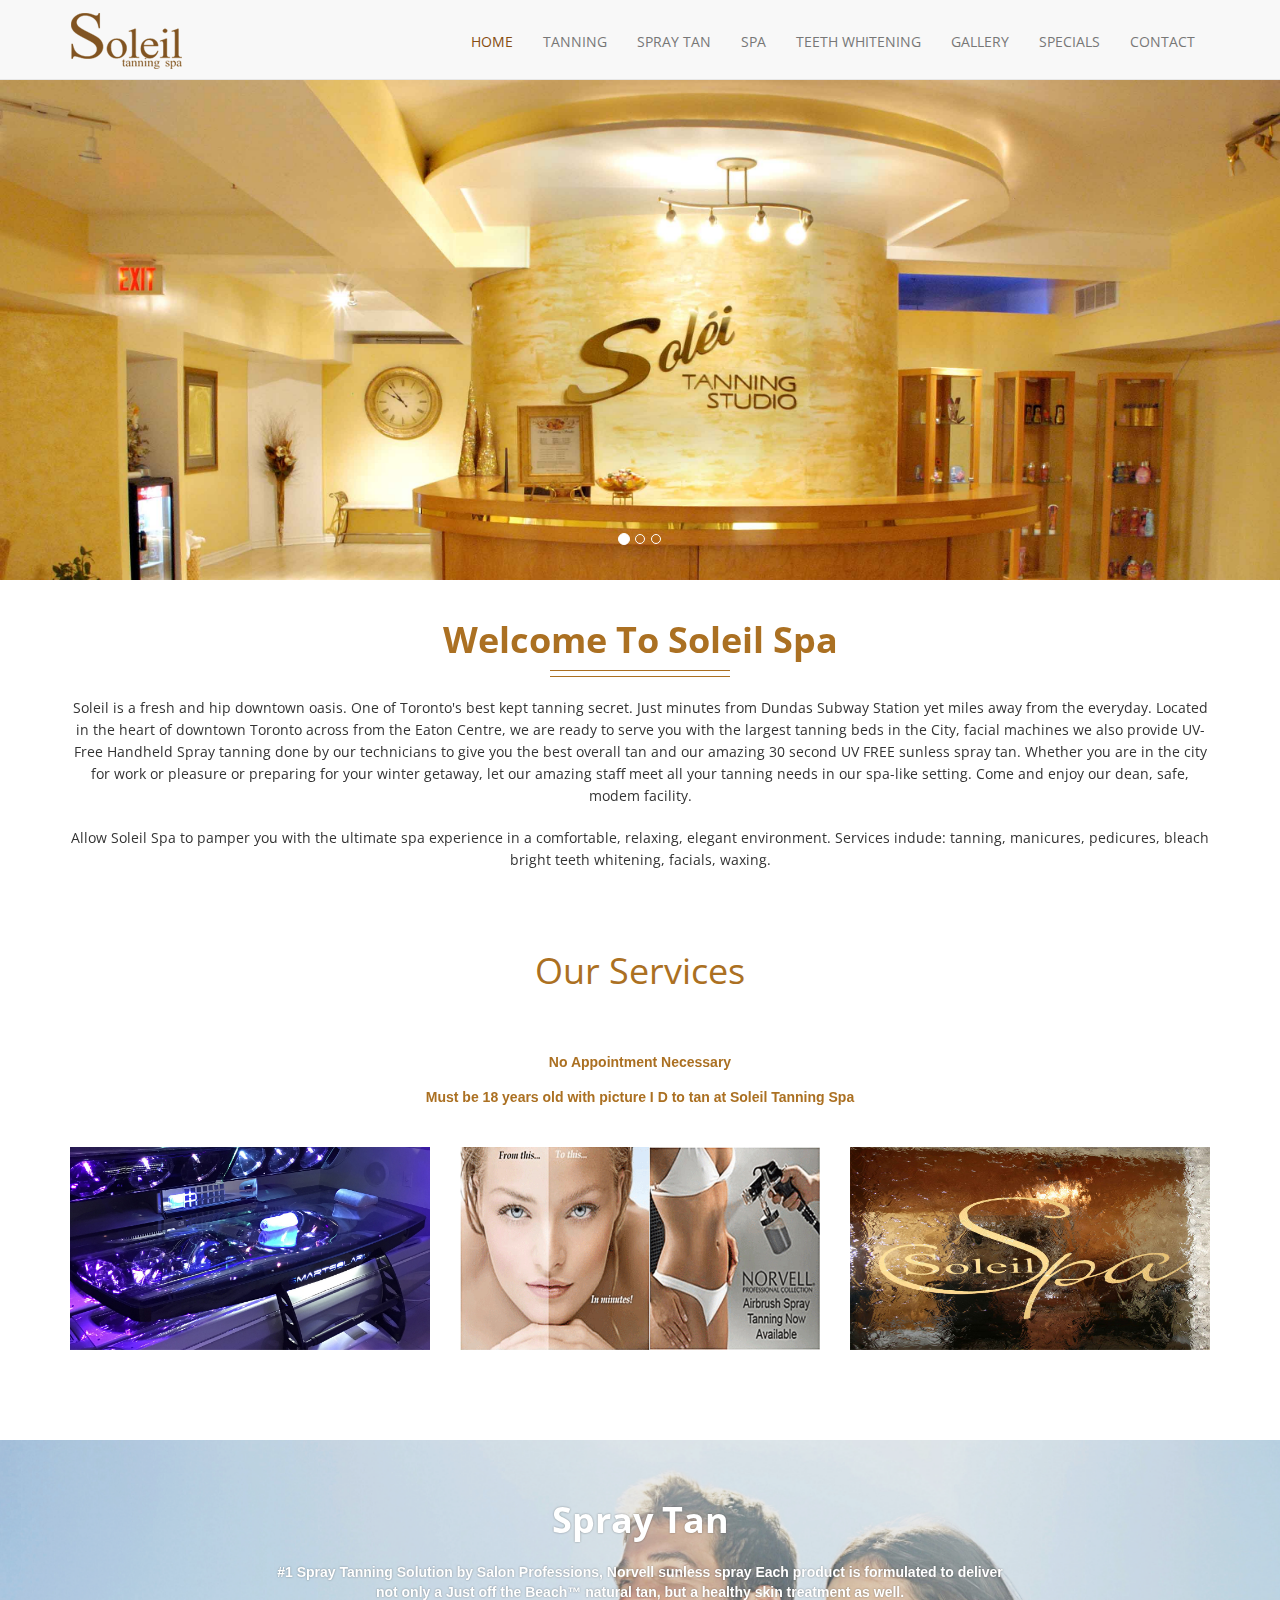
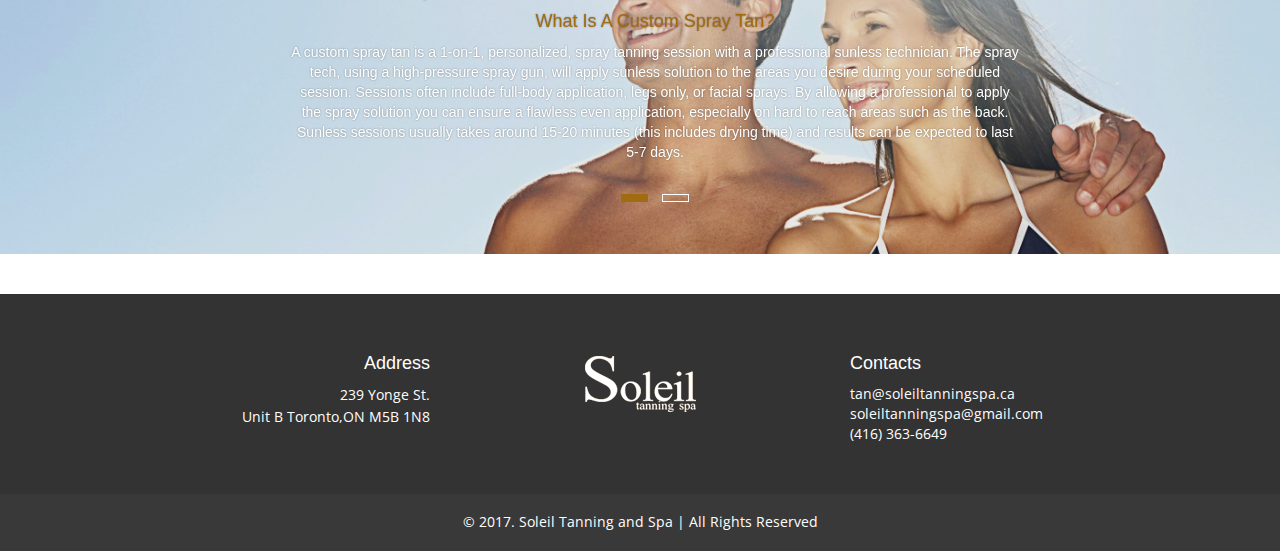
<file: index.html>
﻿<!DOCTYPE html>
<html lang="en">
<head>
<meta charset="utf-8">
<meta http-equiv="X-UA-Compatible" content="IE=edge">
<meta name="viewport" content="width=device-width, initial-scale=1">
<title> Soleil Tanning and Spa</title>

<!-- Bootstrap -->
<link href="css/bootstrap.min.css" rel="stylesheet">
<link href="css/main.css" rel="stylesheet" type="text/css">
<link href="css/animate.min.css" rel="stylesheet" type="text/css">
<link href="css/owl.carousel.css" rel="stylesheet" type="text/css">
<link href="css/owl.transitions.css" rel="stylesheet" type="text/css">
<link rel="stylesheet" href="https://maxcdn.bootstrapcdn.com/font-awesome/4.7.0/css/font-awesome.min.css">

<!-- fevicon -->
<link rel="shortcut icon" href="images/favicon.ico" type="image/x-icon">
<link rel="icon" href="images/favicon.ico" type="image/x-icon">
<!-- HTML5 shim and Respond.js for IE8 support of HTML5 elements and media queries -->
<!-- WARNING: Respond.js doesn't work if you view the page via file:// -->
<!--[if lt IE 9]>
      <script src="https://oss.maxcdn.com/html5shiv/3.7.2/html5shiv.min.js"></script>
      <script src="https://oss.maxcdn.com/respond/1.4.2/respond.min.js"></script>
    <![endif]-->

<style>

</style>

</head>

<body>


 <div class="popup-overlay"></div>

<div class="modal second" id="myModal" tabindex="-1" role="dialog" aria-labelledby="myModalLabel" style="display: none;">
  <div class="modal-dialog" role="document">
    <div class="modal-content">
      <div class="modal-header">
        <button type="button" class="close" data-dismiss="modal" aria-label="Close"><span aria-hidden="true">&times;</span></button>
        <h4 class="modal-title" id="myModalLabel">GET ON THE LIST</h4>
      </div>
      <div class="modal-body"> 
      
       <div class="notice-box"> 
          
          <div class="row padding_margin">
          <div class="col-xs-12">
            <!-- <h1>GET ON THE LIST</h1> -->
            <img src="images/logo.png" style="margin-bottom: 20px;">
            <p style="margin-bottom: 25px;">Delivered to your inbox occasionally with news,
special offers,invitations,discounts & more.</p>
          </div> 
          <div class="col-xs-12">
          <form id="welcome-offer" method="post" action="welcome-offer.php" role="form">

                        <div class="messages"></div>

                        <div class="controls">

                            
                            <div class="row">
                                <div class="col-sm-12">
                                    <div class="form-group input-group">
                                        
                                        <input id="form_email" type="email" name="email" class="form-control" placeholder="Please enter your email *" required="required" data-error="Valid email is required.">
                                        <div class="help-block with-errors text-left" style="font-size: 14px;"></div>
                                        <span class="input-group-btn" style="top: 0;vertical-align: top;">
                                        <button class="btn btn-send" type="submit" style="top: 0;">Go!</button><img src="images/loading_spinner.gif" style="display: none;" id="loading">
                                        </span>
                                       


                                    </div>
                                </div>

                                 <!-- <div class="col-md-4">
                                    <input type="submit" class="btn btn-send" value="Send message">
                                    <img src="images/loading_spinner.gif" style="display: none;" id="loading">
                                </div>
                                 -->
                            </div>

                            

                            <!-- <div class="row">
                               
                                <div class="col-md-12">
                                    <input type="submit" class="btn btn-send" value="Send message">
                                    <img src="images/loading_spinner.gif" style="display: none;" id="loading">
                                </div>
                            </div>  --> 
                            
                        </div>

                  </form>
          </div>
          </div>
      </div>

      </div>
     
    </div>
  </div>
</div>  



<!-- navbar -->

<div class="row padding_margin">
<!-- <div class="overlay"></div> -->

      <nav class="navbar navbar-default navbar-static-top">
    <div class="container">
      <!-- Brand and toggle get grouped for better mobile display -->
      <div class="navbar-header">
        <button type="button" class="navbar-toggle collapsed" data-toggle="collapse" data-target="#bs-example-navbar-collapse-1" aria-expanded="false">
          
          <span class="icon-bar"></span>
          <span class="icon-bar"></span>
          <span class="icon-bar"></span>
        </button>
        <a class="navbar-brand " href="index.html"><img src="images/logo.png"   alt="" class="img-responsive"/></a>
      </div>

      <!-- Collect the nav links, forms, and other content for toggling -->
      <div class="collapse navbar-collapse" id="bs-example-navbar-collapse-1">
        <ul class="nav navbar-nav">
              <li><a href="homepage.html" class="active-link">Home</a></li>
             <li><a href="tanning.html">tanning</a></li>
             <li><a href="spray-tan.html">spray tan <span class="sr-only">(current)</span></a></li>
             <li><a href="spa.html" >spa</a></li>
             <li><a href="teeth-whitening.html">teeth whitening</a></li>
             <li><a href="gallery.html">gallery</a></li>
             <li><a href="specials.html">specials</a></li>
             <li><a href="contact-us.html">Contact</a></li>
        </ul>
        
      </div><!-- /.navbar-collapse -->
    </div><!-- /.container-fluid -->
  </nav>



 <!--    <div class="row padding_margin">
    
     <a href="#welcome-section" class="btn page-scroll" id="arrow">
        <i class="fa fa-angle-double-down fadeInDown animated infinite" style="animation-duration:2s;"></i>
     
     </a>
    
    
    </div> -->

    </div>


   <!--Slider-->



<div id="carouselHacked" class="carousel slide carousel-fade onload-class" data-ride="carousel">
    
<!-- Indicators -->
 <ol class="carousel-indicators">
    <li data-target="#carouselHacked" data-slide-to="0" class="active"></li>
    <li data-target="#carouselHacked" data-slide-to="1"></li>
    <li data-target="#carouselHacked" data-slide-to="2"></li>
  </ol> 
    

        <!-- Wrapper for slides -->
        <div class="carousel-inner" role="listbox">

            <div class="item item-theme-first active">
            <img src="images/1.-solei_salon.jpg">
            </div>

            <div class="item item-theme ">
            <img src="images/slider2.jpg">
            </div>

            <div class="item item-theme">
            <img src="images/slider3.JPG">
            </div>

            <!-- <div class="item item-theme">
           
                <div class="carousel-content">
                  <div class="container">
      

              <div class="col-sm-4 col-sm-offset-4 text-center">
              <h1 class="animation animated-item-1" id="bold"><a href="#" style="color: #FFF; text-decoration: none;">No Appointment Necessary</a></h1>
              
              </div>
                   </div>
       
                </div>
            </div> -->
            
        </div>

        

    </div>










<!-- welcome section -->
<div class="row padding_margin" id="welcome-section">
 <div class="container">
   <div class="row">
     <div class="col-sm-12">
     <h1 class=" wow fadeInDown" id="bold">Welcome To Soleil Spa</h1>
      <hr class="wow fadeInLeft" data-wow-delay="300ms">
      <hr class="wow fadeInRight" data-wow-delay="600ms">
      <p class="wow fadeInUp">Soleil is a fresh and hip downtown oasis. One of Toronto's best kept tanning secret. Just minutes from Dundas Subway Station yet miles away from the everyday. Located in the heart of downtown Toronto across from the Eaton Centre, we are ready to serve you with the largest tanning beds in the City, facial machines we also provide UV-Free Handheld Spray tanning done by our technicians to give you the best overall tan and our amazing 30 second UV FREE sunless spray tan. Whether you are in the city for work or pleasure or preparing for your winter getaway, let our amazing staff meet all your tanning needs in our spa-like setting. Come and enjoy our dean, safe, modem facility. </p>
      <p class="wow fadeInUp" data-wow-delay="300ms">Allow Soleil Spa to pamper you with the ultimate spa experience in a comfortable, relaxing, elegant environment. Services indude: tanning, manicures, pedicures, bleach bright teeth whitening, facials, waxing. </p>
     </div>
   </div>
 </div>
</div>



<!-- services section -->
<div class="row padding_margin services" id="welcome-section">
 <div class="container">
   <div class="row">
      <h1 id="bold"><span>Our Services</span></h1>
      <hr class="wow fadeInLeft" data-wow-delay="300ms">
      <hr class="wow fadeInRight" data-wow-delay="600ms">

      <div class="col-sm-12">
       <b style="color: #ab7022;margin-top: 0;">No Appointment Necessary</b>
      </div>

      <div class="col-sm-12" style="margin-top: 15px;">
      <b style="color: #ab7022;">Must be 18 years old with picture I D to tan at Soleil Tanning Spa</b>
      </div>


     <div class="col-sm-12">

     <div class="row">
        

    <!--         <div class="col-sm-4">
            <div class="flip-effect right">
              <div class="img-box"><img src="images/services5.JPG" class="img-responsive"></div>
              <div class="info-box">
                <div class="info-content">
                  <a href="">UV Teeth Whitening</a>
                  <span class="separator"></span>
                
                </div>
              </div>
            </div>
        </div>
 -->


        <div class="col-sm-4">
          <div class="flip-effect right">
              <div class="img-box"><img src="images/spry-tan2.jpg" class="img-responsive"></div>
              <div class="info-box">
                <div class="info-content">
                  <a href="tanning.html">tanning</a>
                  <span class="separator"></span>
                
                </div>
              </div>
            </div>

        </div>


        <div class="col-sm-4">
          <div class="flip-effect right">
              <div class="img-box"><img src="images/spry-tan.jpg" class="img-responsive"></div>
              <div class="info-box">
                <div class="info-content">
                  <a href="spray-tan.html">spray tan</a>
                  <span class="separator"></span>
                
                </div>
              </div>
            </div>
        </div> 


        <div class="col-sm-4">
            <div class="flip-effect right">
              <div class="img-box"><img src="images/Spa2.jpg" class="img-responsive"></div>
              <div class="info-box">
                <div class="info-content">
                  <a href="spa.html">spa</a>
                  <span class="separator"></span>
                
                </div>
              </div>
            </div>
        </div>

    

        

     </div>
    </div>
   </div>
 </div>
</div>


<!-- what client say section-->

<div class="row padding_margin bg testimonial" id="welcome-section">
<div class="container">
  <div class="overlay" style="background: rgba(0, 0, 0, 0.08);"></div>
      <h1 id="bold">Spray Tan</h1>
      
      <hr class="wow fadeInLeft" data-wow-delay="300ms">
      <hr class="wow fadeInRight" data-wow-delay="600ms">
      <div class="col-lg-8 col-md-8 col-sm-8 col-xs-12 col-lg-offset-2 col-md-offset-2 col-sm-offset-2 col-xs-offset-0"><b>#1 Spray Tanning Solution by Salon Professions, Norvell sunless spray   Each product is formulated to deliver not only a Just off the Beach™ natural tan,  but a healthy skin treatment as well.</b></div>
    <div class="container">
          <div id="owl2" class="owl-carousel owl-theme">
          
         
              <div class="item">
              <div class="row padding_margin">

              <div class="col-lg-8 col-md-8 col-sm-8 col-xs-12 col-lg-offset-2 col-md-offset-2 col-sm-offset-2 col-xs-offset-0">
             
               
           
               <p style="font-size:17px;">
               <h4 style="color: #a16b10; text-transform: capitalize;">What is a custom spray tan?</h4>

A custom spray tan is a 1-on-1, personalized, spray tanning session with a professional sunless technician.  The spray tech, using a high-pressure spray gun, will apply sunless solution to the areas you desire during your scheduled session.  Sessions often include full-body application, legs only, or facial sprays.

By allowing a professional to apply the spray solution you can ensure a flawless even application, especially on hard to reach areas such as the back.  Sunless sessions usually takes around 15-20 minutes (this includes drying time) and results can be expected to last 5-7 days.</p>
                              
               
               
          
               
             </div>
             </div>

              </div>

              <div class="item">
              
              <div class="row padding_margin">

              <div class="col-lg-8 col-md-8 col-sm-8 col-xs-12 col-lg-offset-2 col-md-offset-2 col-sm-offset-2 col-xs-offset-0">
             
               
           
               <p style="font-size:17px;">
                 
                <h4 style="color: #a16b10; text-transform: capitalize;">Benefits of a spray tan?</h4>

    Maintain a healthy, natural, golden glow anywhere and anytime.
    Provides a smooth, streak-free, even application, It can also even out skin imperfections, minimize the appearance of stretch marks & varicose veins.
    Perfect for special occasions, spa parties, bridal parties, prior to vacations or last minute tanning.

               </p>
                              
               
               
         
               
             </div>
             </div>
              
              
              </div>
          
          
            <!-- <div class="item">
            
            <div class="row padding_margin">

            <div class="col-lg-8 col-md-8 col-sm-8 col-xs-12 col-lg-offset-2 col-md-offset-2 col-sm-offset-2 col-xs-offset-0">
           
             
         
             <p style="font-size:17px;" id="icon">I have been looking for someone that could deliver an amazing massage and I found. You are absolutely fantastic, knowing exactly what I need. Thanks for making my day with your 90 minutes of total relaxation! I am feeling great! I have had no twinges in my neck and shoulder regions at all. Your work truly makes a difference and I thank you!</p>
                            
             
             <h4 style="text-transform:uppercase; font-weight:bold; margin:20px 0  5px 0;">Taline Lucine</h4>
           
             
           </div>
           </div>
            
            
            </div> -->
          
          
          </div>
      </div>

 </div>
</div>




<!-- footer -->
<footer class="row padding_margin">
  <div class="container">
    <div class="row">
        <div class="col-sm-4">
          <h4>Address</h4>
          <p>239 Yonge St.<br> Unit B Toronto,ON M5B 1N8</p>
        </div>
        <div class="col-sm-4"><a href="index.html"><img src="images/footerlogo.png"></a></div>
        <div class="col-sm-4">
         <h4>Contacts</h4>
         <a href="mailto:tan@soleiltanningspa.ca">tan@soleiltanningspa.ca</a><br>
         <a href="mailto:soleiltanningspa@gmail.com">soleiltanningspa@gmail.com</a><br>
         <a href="tel:(416)363-6649">(416) 363-6649</a>
          
        </div>
    </div>
  </div>

</footer>

<!-- copyright -->

<div class="row padding_margin" id="copyright">
  <div class="container">
  <p>© 2017.  Soleil Tanning and Spa | All Rights Reserved</p>
  </div>
 </div>


<!-- jQuery (necessary for Bootstrap's JavaScript plugins) --> 
<script src="js/latest_Jquery.js"></script>
<script src="js/jquery.easing.min.js"></script>
<script src="js/bootstrap.min.js"></script>
<script src="js/wow.min.js"></script>
<script src="js/owl.carousel.min.js"></script>
<script src="js/validator.js"></script>
<script src="js/welcome-offer.js"></script>
<script src="js/main.js"></script>
<script>



$('.carousel').carousel({
    pause: "false"
    // interval: false
});

</script>

</body>
</html>
</file>
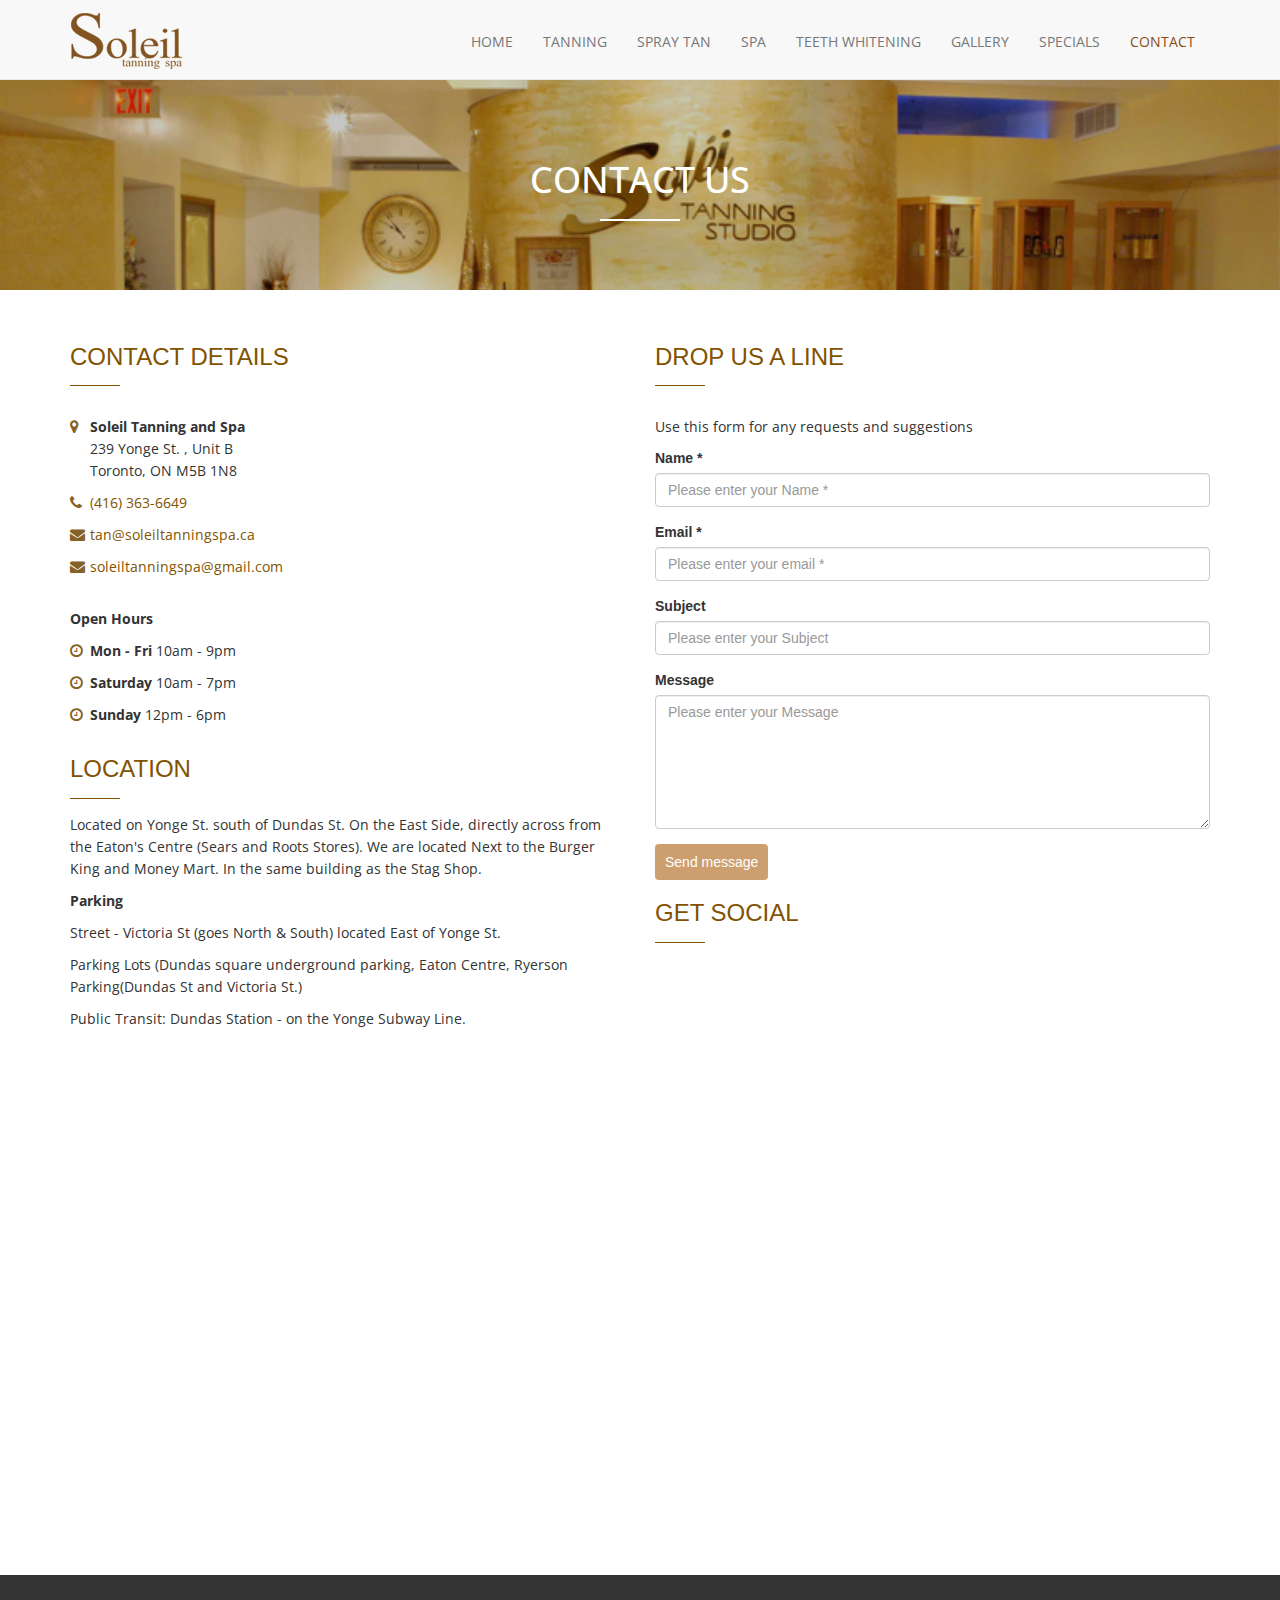
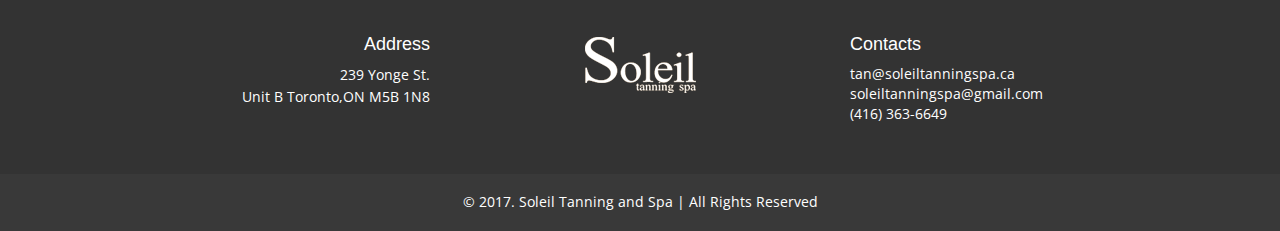
<file: contact-us.html>
﻿<!DOCTYPE html>
<html lang="en">
<head>
<meta charset="utf-8">
<meta http-equiv="X-UA-Compatible" content="IE=edge">
<meta name="viewport" content="width=device-width, initial-scale=1">
<title> Contact Us | Soleil Tanning and Spa</title>

<!-- Bootstrap -->
<link href="css/bootstrap.min.css" rel="stylesheet">
<link href="css/main.css" rel="stylesheet" type="text/css">
<link href="css/animate.min.css" rel="stylesheet" type="text/css">
<link href="css/owl.carousel.css" rel="stylesheet" type="text/css">
<link href="css/owl.transitions.css" rel="stylesheet" type="text/css">
<link rel="stylesheet" href="https://maxcdn.bootstrapcdn.com/font-awesome/4.7.0/css/font-awesome.min.css">

<!-- fevicon -->
<link rel="shortcut icon" href="images/favicon.ico" type="image/x-icon">
<link rel="icon" href="images/favicon.ico" type="image/x-icon">
<!-- HTML5 shim and Respond.js for IE8 support of HTML5 elements and media queries -->
<!-- WARNING: Respond.js doesn't work if you view the page via file:// -->
<!--[if lt IE 9]>
      <script src="https://oss.maxcdn.com/html5shiv/3.7.2/html5shiv.min.js"></script>
      <script src="https://oss.maxcdn.com/respond/1.4.2/respond.min.js"></script>
    <![endif]-->

<style>

</style>

</head>

<body>


<!-- navbar -->

<div class="row padding_margin">

      <nav class="navbar navbar-default navbar-static-top">
    <div class="container">
      <!-- Brand and toggle get grouped for better mobile display -->
      <div class="navbar-header">
        <button type="button" class="navbar-toggle collapsed" data-toggle="collapse" data-target="#bs-example-navbar-collapse-1" aria-expanded="false">
          
          <span class="icon-bar"></span>
          <span class="icon-bar"></span>
          <span class="icon-bar"></span>
        </button>
        <a class="navbar-brand " href="index.html"><img src="images/logo.png"   alt="" class="img-responsive"/></a>
      </div>

      <!-- Collect the nav links, forms, and other content for toggling -->
      <div class="collapse navbar-collapse" id="bs-example-navbar-collapse-1">
        <ul class="nav navbar-nav">
        <li><a href="homepage.html">Home</a></li>
        <li><a href="tanning.html">tanning</a></li>
             <li><a href="spray-tan.html">spray tan <span class="sr-only">(current)</span></a></li>
             <li><a href="spa.html" >spa</a></li>
             <li><a href="teeth-whitening.html">teeth whitening</a></li>
             <li><a href="gallery.html">gallery</a></li>
             <li><a href="specials.html">specials</a></li>
             <li><a href="contact-us.html" class="active-link">Contact</a></li>
        </ul>
        
      </div><!-- /.navbar-collapse -->
    </div><!-- /.container-fluid -->
  </nav>

</div>



<div class="row padding_margin" id="bg-section7">
 <div class="overlay"></div>
      <div class="container text-center">
        <h1>Contact Us</h1>

     </div>
</div>






<!-- contact section -->
<div class="row padding_margin" id="contact-section">
<div class="container">



  <div class="row"  style="margin-top: 3%;">
   
     

     



    <div class="col-sm-6">

         <div class="row">

            <div class="col-sm-12">
            <h3>CONTACT DETAILS</h3>
            <hr>
           

            <ul class="list-unstyled">
              <li><i class="fa fa-map-marker"></i><span><b>Soleil Tanning and Spa</b><br>
              239 Yonge St. , Unit B<br>

              Toronto, ON M5B 1N8</span>

              </li>
              <li><a href="tel:(416)363-6649"><i class="fa fa-phone"></i>(416) 363-6649</a></li>
              <li><a href="mailto:tan@soleiltanningspa.ca"><i class="fa fa-envelope"></i>tan@soleiltanningspa.ca</a></li>
              <li><a href="mailto:soleiltanningspa@gmail.com"><i class="fa fa-envelope"></i>soleiltanningspa@gmail.com</a></li>
            </ul>

            <ul class="list-unstyled">
              <p><b>Open Hours</b></p>
              <li> <i class="fa fa-clock-o" aria-hidden="true"></i>
<b>Mon - Fri</b> 10am - 9pm</li>
              <li> <i class="fa fa-clock-o" aria-hidden="true"></i>
<b>Saturday</b> 10am - 7pm</li>
              <li> <i class="fa fa-clock-o" aria-hidden="true"></i>
<b>Sunday</b> 12pm - 6pm</li>
            </ul>
            
            
         

            </div>


            <!-- location -->

                <div class="col-sm-12">

                  <h3>LOCATION</h3>
                  <hr>
                  <p>Located on Yonge St. south of Dundas St. On the East Side, directly across from the Eaton's Centre (Sears and Roots Stores). We are located Next to the Burger King and Money Mart. In the same building as the Stag Shop.</p>

                  <p><b>Parking</b></p>

                  <p>Street - Victoria St (goes North & South) located
                  East of Yonge St.</p>
                  <p>Parking Lots (Dundas square underground
                  parking, Eaton Centre, Ryerson Parking(Dundas
                  St and Victoria St.)</p>
                  <p>Public Transit: Dundas Station - on the Yonge
                  Subway Line.</p>

              </div>


              


            



         </div>
           
     </div>




 <div class="col-sm-6">

         <div class="row">

            <div class="col-sm-12">

              <h3>DROP US A LINE</h3>
              <hr>
              <p style="margin: 30px 0 10px;">Use this form for any requests and suggestions</p>

              <form id="contact-form" method="post" action="contact.php" role="form">

                        <div class="messages"></div>

                        <div class="controls">

                            <div class="row">
                                <div class="col-sm-12">
                                    <div class="form-group">
                                        <label for="form_name">Name *</label>
                                        <input id="form_name" type="text" name="name" class="form-control" placeholder="Please enter your Name *" required="required" data-error="Name is required.">
                                        <div class="help-block with-errors"></div>
                                    </div>
                                </div>
                                
                            </div>
                            <div class="row">
                                <div class="col-sm-12">
                                    <div class="form-group">
                                        <label for="form_email">Email *</label>
                                        <input id="form_email" type="email" name="email" class="form-control" placeholder="Please enter your email *" required="required" data-error="Valid email is required.">
                                        <div class="help-block with-errors"></div>
                                    </div>
                                </div>
                                
                            </div>

                            <div class="row">
                                <div class="col-sm-12">
                                    <div class="form-group">
                                        <label for="form_lastname">Subject</label>
                                        <input id="form_lastname" type="text" name="subject" class="form-control" placeholder="Please enter your Subject">
                                        
                                    </div>
                                </div>
                                
                            </div>

                            <div class="row">
                                <div class="col-sm-12">
                                    <div class="form-group">
                                        <label for="form_message">Message</label>
                                        <textarea id="form_message" name="message" class="form-control" placeholder="Please enter your Message" rows="6"></textarea>
                                        
                                    </div>
                                </div>
                                <div class="col-md-12">
                                    <input type="submit" class="btn btn-send" value="Send message">
                                    <img src="images/loading_spinner.gif" style="display: none;" id="loading">
                                </div>
                            </div>
                            
                        </div>

                  </form>
            

            </div>

            <div class="col-sm-12">

                  <h3>GET SOCIAL</h3>
                  <hr>
                  <ul class="list-inline">
                  <li><a href="#" data-original-title="Facebook" target="_blank" href="#" data-toggle="tooltip" data-placement="top" class="wow zoomIn"><i class="fa fa-facebook"></i></a></li>
                  <li><a href="#" data-original-title="Twitter" target="_blank" href="#" data-toggle="tooltip" data-placement="top" class="wow zoomIn" data-wow-delay="300ms"><i class="fa fa-twitter"></i></a></li>
                  <li><a href="#" data-original-title="Google+" target="_blank" href="#" data-toggle="tooltip" data-placement="top" class="wow zoomIn" data-wow-delay="600ms"><i class="fa fa-google-plus"></i></a></li>
                  <li><a href="#" data-original-title="Instagram" target="_blank" href="#" data-toggle="tooltip" data-placement="top" class="wow zoomIn" data-wow-delay="900ms"><i class="fa fa-instagram"></i></a></li>
                  </ul>
                  

              </div>

            
         </div>
           
     </div>





  </div>

</div>
</div>


<!-- map -->
<div class="row padding_margin">

   <div class="map">
            
           <iframe src="https://www.google.com/maps/embed?pb=!1m14!1m8!1m3!1d11546.683019836344!2d-79.378624!3d43.655018000000005!3m2!1i1024!2i768!4f13.1!3m3!1m2!1s0x89d4cb34d4171563%3A0x58e296461b5b5d19!2sSoleil+Tanning+and+Spa!5e0!3m2!1sen!2sca!4v1495859073812" width="100%" height="450" frameborder="0" style="border:0" allowfullscreen></iframe> 

            </div>


</div>



<!-- footer -->
<footer class="row padding_margin">
  <div class="container">
    <div class="row">
        <div class="col-sm-4">
          <h4>Address</h4>
          <p>239 Yonge St.<br> Unit B Toronto,ON M5B 1N8</p>
        </div>
        <div class="col-sm-4"><a href="index.html"><img src="images/footerlogo.png"></a></div>
        <div class="col-sm-4">
         <h4>Contacts</h4>
         <a href="mailto:tan@soleiltanningspa.ca">tan@soleiltanningspa.ca</a><br>
         <a href="mailto:soleiltanningspa@gmail.com">soleiltanningspa@gmail.com</a><br>
         <a href="tel:(416)363-6649">(416) 363-6649</a>
          
        </div>
    </div>
  </div>
</footer>

<!-- copyright -->

<div class="row padding_margin" id="copyright">
  <div class="container">
  <p>© 2017.  Soleil Tanning and Spa | All Rights Reserved</p>
  </div>
 </div>


<!-- jQuery (necessary for Bootstrap's JavaScript plugins) --> 
<script src="js/latest_Jquery.js"></script>
<script src="js/jquery.easing.min.js"></script>
<script src="js/bootstrap.min.js"></script>
<script src="js/wow.min.js"></script>
<script src="js/owl.carousel.min.js"></script>
<script src="js/validator.js"></script>
<script src="js/contact.js"></script>
<script src="js/main.js"></script>
<script>
 //tooltip
   
 $(function(){
   
   $('[data-toggle="tooltip"]').tooltip();
   
   })
</script>

</body>
</html>
</file>
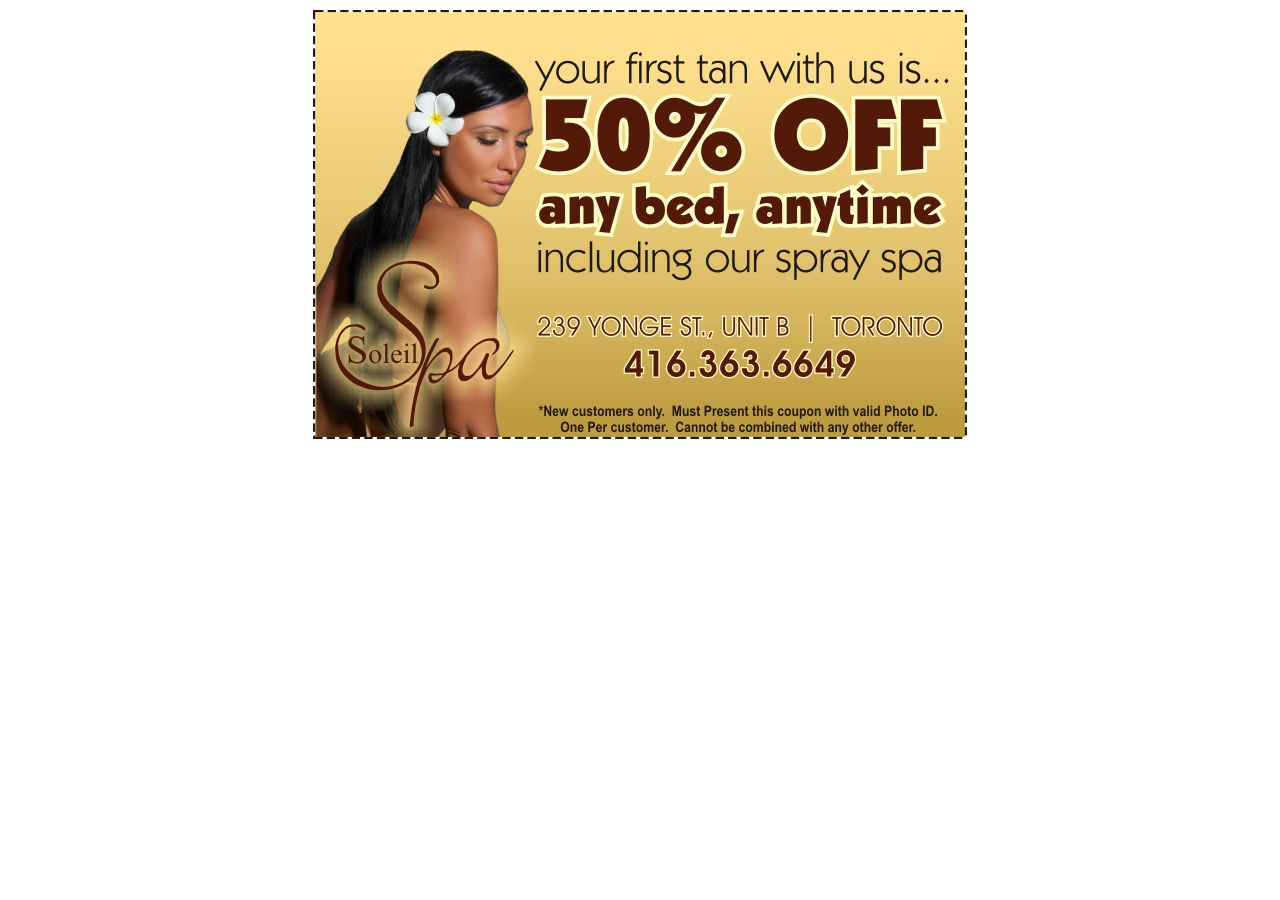
<file: coupan.html>
﻿<!DOCTYPE html>
<html lang="en">
<head>
<meta charset="utf-8">
<meta http-equiv="X-UA-Compatible" content="IE=edge">
<meta name="viewport" content="width=device-width, initial-scale=1">
<title> Specials | Soleil Tanning and Spa</title>

<!-- Bootstrap -->
<link href="css/bootstrap.min.css" rel="stylesheet">
<link href="css/main.css" rel="stylesheet" type="text/css">

<!-- fevicon -->
<link rel="shortcut icon" href="images/favicon.ico" type="image/x-icon">
<link rel="icon" href="images/favicon.ico" type="image/x-icon">
<!-- HTML5 shim and Respond.js for IE8 support of HTML5 elements and media queries -->
<!-- WARNING: Respond.js doesn't work if you view the page via file:// -->
<!--[if lt IE 9]>
      <script src="https://oss.maxcdn.com/html5shiv/3.7.2/html5shiv.min.js"></script>
      <script src="https://oss.maxcdn.com/respond/1.4.2/respond.min.js"></script>
    <![endif]-->

<style>
#coupan img{
  margin: 10px auto;
}
</style>

</head>

<body>
<div class="row padding_margin" id="coupan">
<div class="container">
<img src="images/Coupon 1_large.png" class="img-responsive">
</div>
</div>



<!-- jQuery (necessary for Bootstrap's JavaScript plugins) --> 
<script src="js/latest_Jquery.js"></script>
<script src="js/jquery.easing.min.js"></script>
<script src="js/bootstrap.min.js"></script>
<script>

</script>

</body>
</html>
</file>
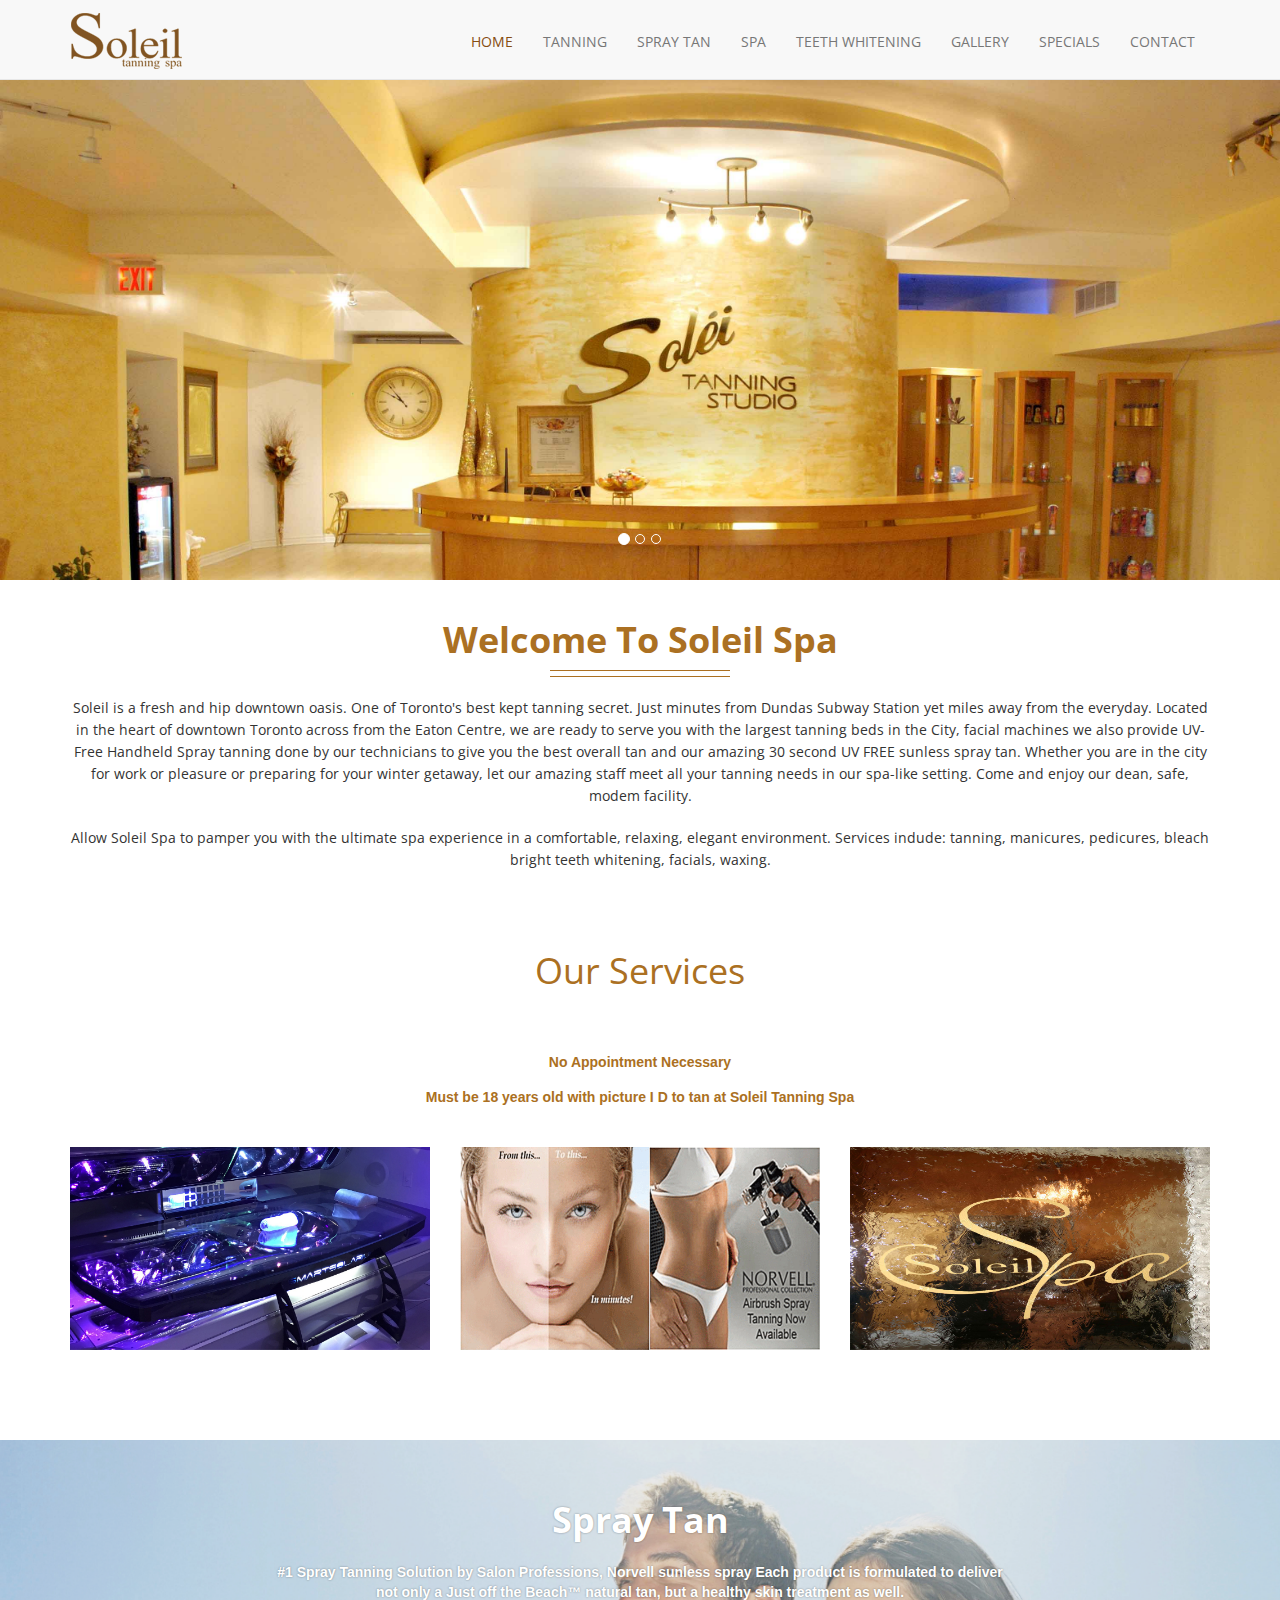
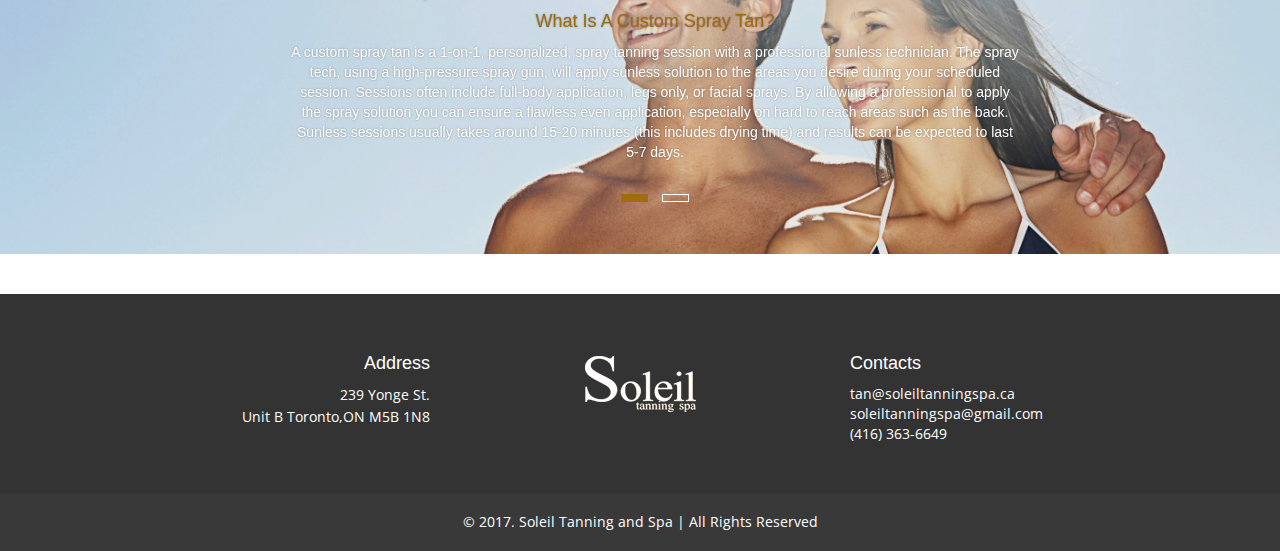
<file: homepage.html>
﻿<!DOCTYPE html>
<html lang="en">
<head>
<meta charset="utf-8">
<meta http-equiv="X-UA-Compatible" content="IE=edge">
<meta name="viewport" content="width=device-width, initial-scale=1">
<title> Soleil Tanning and Spa</title>

<!-- Bootstrap -->
<link href="css/bootstrap.min.css" rel="stylesheet">
<link href="css/main.css" rel="stylesheet" type="text/css">
<link href="css/animate.min.css" rel="stylesheet" type="text/css">
<link href="css/owl.carousel.css" rel="stylesheet" type="text/css">
<link href="css/owl.transitions.css" rel="stylesheet" type="text/css">
<link rel="stylesheet" href="https://maxcdn.bootstrapcdn.com/font-awesome/4.7.0/css/font-awesome.min.css">

<!-- fevicon -->
<link rel="shortcut icon" href="images/favicon.ico" type="image/x-icon">
<link rel="icon" href="images/favicon.ico" type="image/x-icon">
<!-- HTML5 shim and Respond.js for IE8 support of HTML5 elements and media queries -->
<!-- WARNING: Respond.js doesn't work if you view the page via file:// -->
<!--[if lt IE 9]>
      <script src="https://oss.maxcdn.com/html5shiv/3.7.2/html5shiv.min.js"></script>
      <script src="https://oss.maxcdn.com/respond/1.4.2/respond.min.js"></script>
    <![endif]-->

<style>

</style>

</head>

<body>


 



<!-- navbar -->

<div class="row padding_margin">
<!-- <div class="overlay"></div> -->

      <nav class="navbar navbar-default navbar-static-top">
    <div class="container">
      <!-- Brand and toggle get grouped for better mobile display -->
      <div class="navbar-header">
        <button type="button" class="navbar-toggle collapsed" data-toggle="collapse" data-target="#bs-example-navbar-collapse-1" aria-expanded="false">
          
          <span class="icon-bar"></span>
          <span class="icon-bar"></span>
          <span class="icon-bar"></span>
        </button>
        <a class="navbar-brand " href="index.html"><img src="images/logo.png"   alt="" class="img-responsive"/></a>
      </div>

      <!-- Collect the nav links, forms, and other content for toggling -->
      <div class="collapse navbar-collapse" id="bs-example-navbar-collapse-1">
        <ul class="nav navbar-nav">
            <li><a href="homepage.html" class="active-link">Home</a></li>
             <li><a href="tanning.html">tanning</a></li>
             <li><a href="spray-tan.html">spray tan <span class="sr-only">(current)</span></a></li>
             <li><a href="spa.html" >spa</a></li>
             <li><a href="teeth-whitening.html">teeth whitening</a></li>
             <li><a href="gallery.html">gallery</a></li>
             <li><a href="specials.html">specials</a></li>
             <li><a href="contact-us.html">Contact</a></li>
        </ul>
        
      </div><!-- /.navbar-collapse -->
    </div><!-- /.container-fluid -->
  </nav>



 

    </div>


   <!--Slider-->



<div id="carouselHacked" class="carousel slide carousel-fade onload-class" data-ride="carousel">
    
<!-- Indicators -->
 <ol class="carousel-indicators">
    <li data-target="#carouselHacked" data-slide-to="0" class="active"></li>
    <li data-target="#carouselHacked" data-slide-to="1"></li>
    <li data-target="#carouselHacked" data-slide-to="2"></li>
  </ol> 
    

        <!-- Wrapper for slides -->
        <div class="carousel-inner" role="listbox">

            <div class="item item-theme-first active">
            <img src="images/1.-solei_salon.jpg">
            </div>

            <div class="item item-theme ">
            <img src="images/slider2.jpg">
            </div>

            <div class="item item-theme">
            <img src="images/slider3.JPG">
            </div>

            
            
        </div>

        

    </div>










<!-- welcome section -->
<div class="row padding_margin" id="welcome-section">
 <div class="container">
   <div class="row">
     <div class="col-sm-12">
     <h1 class=" wow fadeInDown" id="bold">Welcome To Soleil Spa</h1>
      <hr class="wow fadeInLeft" data-wow-delay="300ms">
      <hr class="wow fadeInRight" data-wow-delay="600ms">
      <p class="wow fadeInUp">Soleil is a fresh and hip downtown oasis. One of Toronto's best kept tanning secret. Just minutes from Dundas Subway Station yet miles away from the everyday. Located in the heart of downtown Toronto across from the Eaton Centre, we are ready to serve you with the largest tanning beds in the City, facial machines we also provide UV-Free Handheld Spray tanning done by our technicians to give you the best overall tan and our amazing 30 second UV FREE sunless spray tan. Whether you are in the city for work or pleasure or preparing for your winter getaway, let our amazing staff meet all your tanning needs in our spa-like setting. Come and enjoy our dean, safe, modem facility. </p>
      <p class="wow fadeInUp" data-wow-delay="300ms">Allow Soleil Spa to pamper you with the ultimate spa experience in a comfortable, relaxing, elegant environment. Services indude: tanning, manicures, pedicures, bleach bright teeth whitening, facials, waxing. </p>
     </div>
   </div>
 </div>
</div>



<!-- services section -->
<div class="row padding_margin services" id="welcome-section">
 <div class="container">
   <div class="row">
      <h1 id="bold"><span>Our Services</span></h1>
      <hr class="wow fadeInLeft" data-wow-delay="300ms">
      <hr class="wow fadeInRight" data-wow-delay="600ms">

      <div class="col-sm-12">
       <b style="color: #ab7022;margin-top: 0;">No Appointment Necessary</b>
      </div>

      <div class="col-sm-12" style="margin-top: 15px;">
      <b style="color: #ab7022;">Must be 18 years old with picture I D to tan at Soleil Tanning Spa</b>
      </div>


     <div class="col-sm-12">

     <div class="row">
        

   


        <div class="col-sm-4">
          <div class="flip-effect right">
              <div class="img-box"><img src="images/spry-tan2.jpg" class="img-responsive"></div>
              <div class="info-box">
                <div class="info-content">
                  <a href="tanning.html">tanning</a>
                  <span class="separator"></span>
                
                </div>
              </div>
            </div>

        </div>


        <div class="col-sm-4">
          <div class="flip-effect right">
              <div class="img-box"><img src="images/spry-tan.jpg" class="img-responsive"></div>
              <div class="info-box">
                <div class="info-content">
                  <a href="spray-tan.html">spray tan</a>
                  <span class="separator"></span>
                
                </div>
              </div>
            </div>
        </div> 


        <div class="col-sm-4">
            <div class="flip-effect right">
              <div class="img-box"><img src="images/Spa2.jpg" class="img-responsive"></div>
              <div class="info-box">
                <div class="info-content">
                  <a href="spa.html">spa</a>
                  <span class="separator"></span>
                
                </div>
              </div>
            </div>
        </div>

    

        

     </div>
    </div>
   </div>
 </div>
</div>


<!-- what client say section-->

<div class="row padding_margin bg testimonial" id="welcome-section">
<div class="container">
  <div class="overlay" style="background: rgba(0, 0, 0, 0.08);"></div>
      <h1 id="bold">Spray Tan</h1>
      
      <hr class="wow fadeInLeft" data-wow-delay="300ms">
      <hr class="wow fadeInRight" data-wow-delay="600ms">
      <div class="col-lg-8 col-md-8 col-sm-8 col-xs-12 col-lg-offset-2 col-md-offset-2 col-sm-offset-2 col-xs-offset-0"><b>#1 Spray Tanning Solution by Salon Professions, Norvell sunless spray   Each product is formulated to deliver not only a Just off the Beach™ natural tan,  but a healthy skin treatment as well.</b></div>
    <div class="container">
          <div id="owl2" class="owl-carousel owl-theme">
          
         
              <div class="item">
              <div class="row padding_margin">

              <div class="col-lg-8 col-md-8 col-sm-8 col-xs-12 col-lg-offset-2 col-md-offset-2 col-sm-offset-2 col-xs-offset-0">
             
               
           
               <p style="font-size:17px;">
               <h4 style="color: #a16b10; text-transform: capitalize;">What is a custom spray tan?</h4>

A custom spray tan is a 1-on-1, personalized, spray tanning session with a professional sunless technician.  The spray tech, using a high-pressure spray gun, will apply sunless solution to the areas you desire during your scheduled session.  Sessions often include full-body application, legs only, or facial sprays.

By allowing a professional to apply the spray solution you can ensure a flawless even application, especially on hard to reach areas such as the back.  Sunless sessions usually takes around 15-20 minutes (this includes drying time) and results can be expected to last 5-7 days.</p>
                              
               
               
          
               
             </div>
             </div>

              </div>

              <div class="item">
              
              <div class="row padding_margin">

              <div class="col-lg-8 col-md-8 col-sm-8 col-xs-12 col-lg-offset-2 col-md-offset-2 col-sm-offset-2 col-xs-offset-0">
             
               
           
               <p style="font-size:17px;">
                 
                <h4 style="color: #a16b10; text-transform: capitalize;">Benefits of a spray tan?</h4>

    Maintain a healthy, natural, golden glow anywhere and anytime.
    Provides a smooth, streak-free, even application, It can also even out skin imperfections, minimize the appearance of stretch marks & varicose veins.
    Perfect for special occasions, spa parties, bridal parties, prior to vacations or last minute tanning.

               </p>
                              
               
              
         
               
             </div>
             </div>
              
              
              </div>
          
          
           
          
          
          </div>
      </div>

 </div>
</div>




<!-- footer -->
<footer class="row padding_margin">
  <div class="container">
    <div class="row">
        <div class="col-sm-4">
          <h4>Address</h4>
          <p>239 Yonge St.<br> Unit B Toronto,ON M5B 1N8</p>
        </div>
        <div class="col-sm-4"><a href="index.html"><img src="images/footerlogo.png"></a></div>
        <div class="col-sm-4">
         <h4>Contacts</h4>
         <a href="mailto:tan@soleiltanningspa.ca">tan@soleiltanningspa.ca</a><br>
         <a href="mailto:soleiltanningspa@gmail.com">soleiltanningspa@gmail.com</a><br>
         <a href="tel:(416)363-6649">(416) 363-6649</a>
          
        </div>
    </div>
  </div>

</footer>

<!-- copyright -->

<div class="row padding_margin" id="copyright">
  <div class="container">
  <p>© 2017.  Soleil Tanning and Spa | All Rights Reserved</p>
  </div>
 </div>


<!-- jQuery (necessary for Bootstrap's JavaScript plugins) --> 
<script src="js/latest_Jquery.js"></script>
<script src="js/jquery.easing.min.js"></script>
<script src="js/bootstrap.min.js"></script>
<script src="js/wow.min.js"></script>
<script src="js/owl.carousel.min.js"></script>
<script src="js/validator.js"></script>
<script src="js/welcome-offer.js"></script>
<script src="js/main.js"></script>
<script>



$('.carousel').carousel({
    pause: "false"
    // interval: false
});

</script>

</body>
</html>
</file>
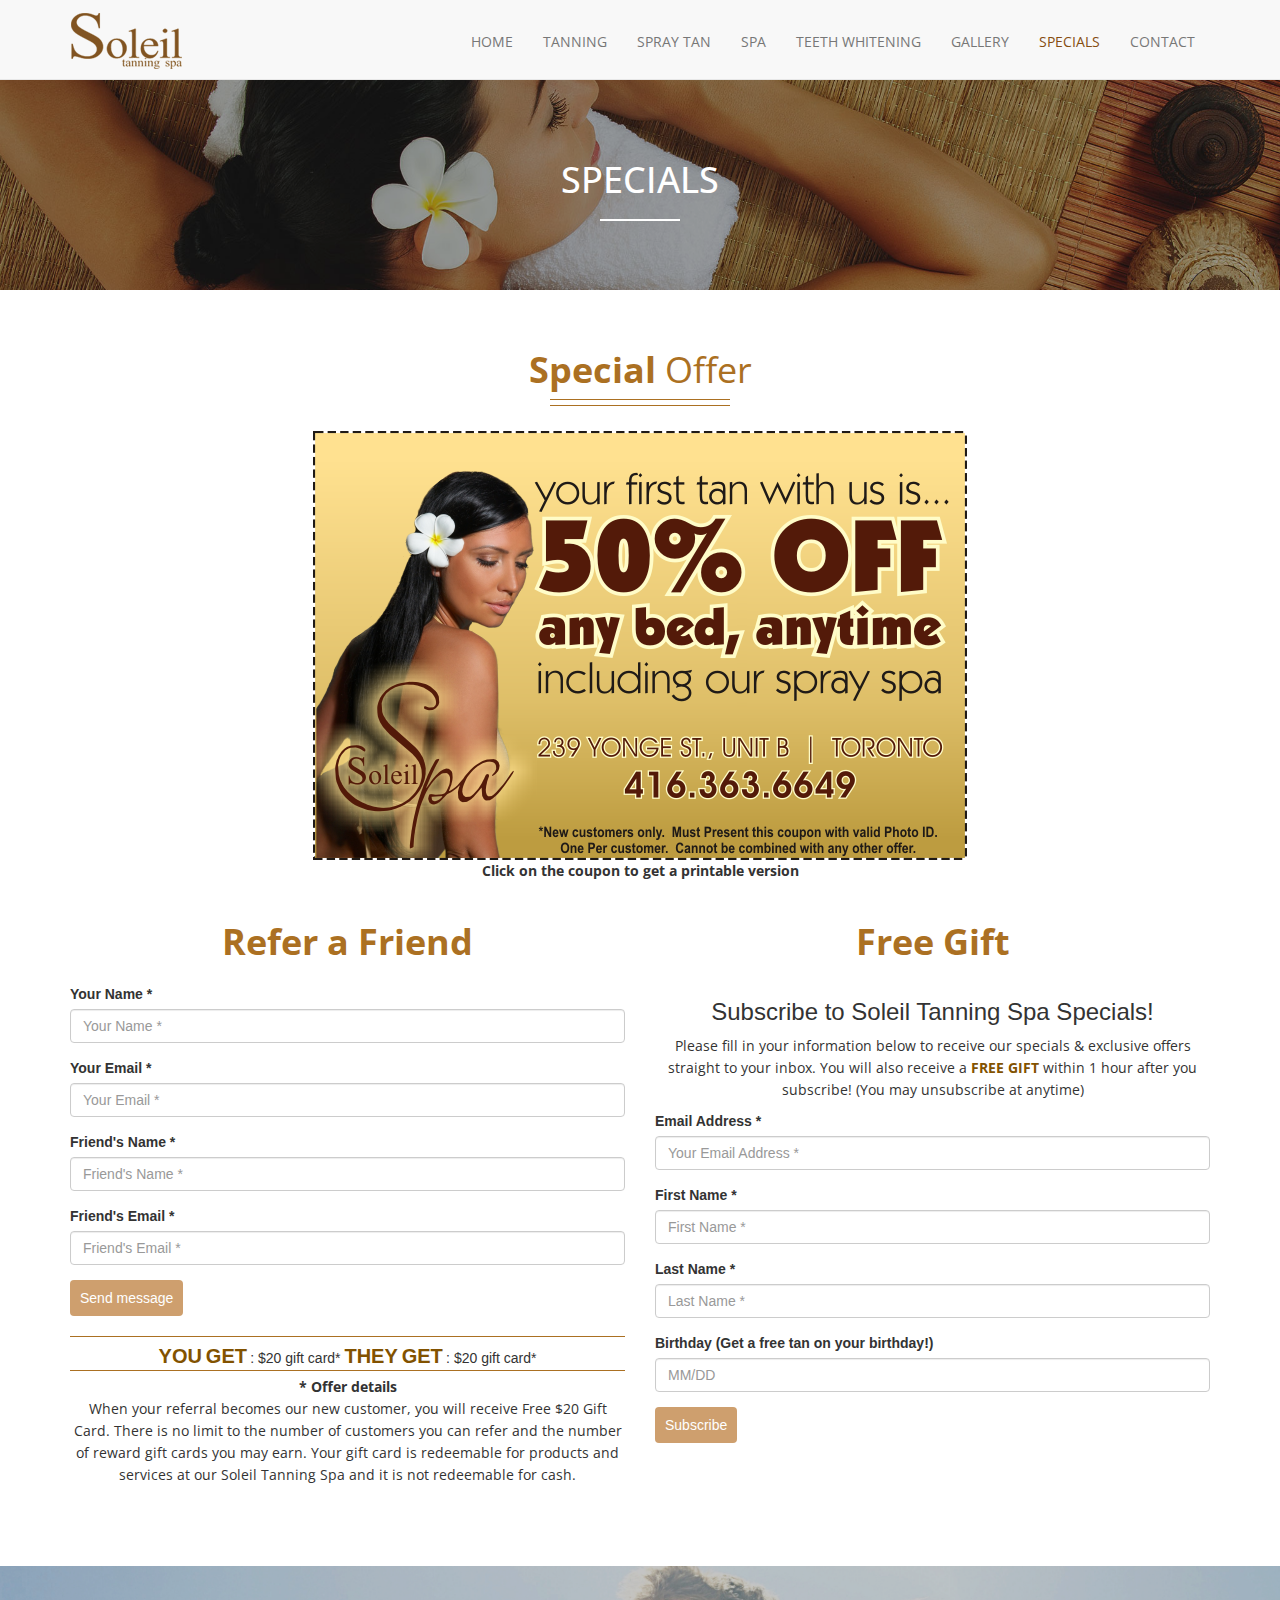
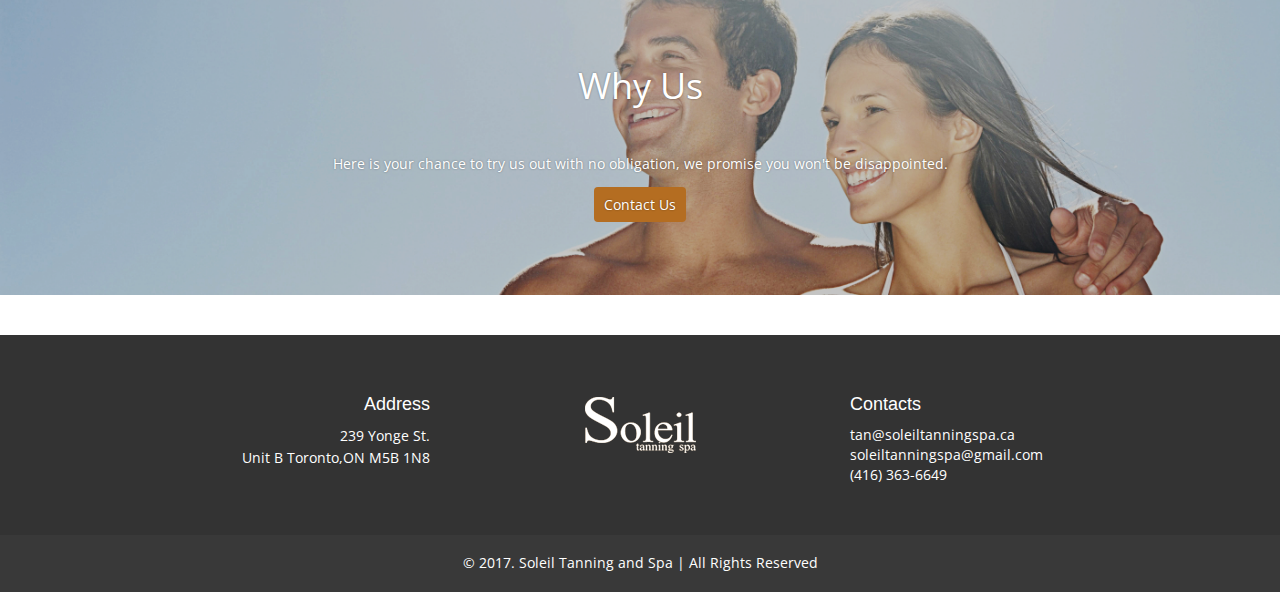
<file: specials.html>
﻿<!DOCTYPE html>
<html lang="en">
<head>
<meta charset="utf-8">
<meta http-equiv="X-UA-Compatible" content="IE=edge">
<meta name="viewport" content="width=device-width, initial-scale=1">
<title> Specials | Soleil Tanning and Spa</title>

<!-- Bootstrap -->
<link href="css/bootstrap.min.css" rel="stylesheet">
<link href="css/main.css" rel="stylesheet" type="text/css">
<link href="css/animate.min.css" rel="stylesheet" type="text/css">
<link href="css/owl.carousel.css" rel="stylesheet" type="text/css">
<link href="css/owl.transitions.css" rel="stylesheet" type="text/css">
<link rel="stylesheet" href="https://maxcdn.bootstrapcdn.com/font-awesome/4.7.0/css/font-awesome.min.css">

<!-- fevicon -->
<link rel="shortcut icon" href="images/favicon.ico" type="image/x-icon">
<link rel="icon" href="images/favicon.ico" type="image/x-icon">
<!-- HTML5 shim and Respond.js for IE8 support of HTML5 elements and media queries -->
<!-- WARNING: Respond.js doesn't work if you view the page via file:// -->
<!--[if lt IE 9]>
      <script src="https://oss.maxcdn.com/html5shiv/3.7.2/html5shiv.min.js"></script>
      <script src="https://oss.maxcdn.com/respond/1.4.2/respond.min.js"></script>
    <![endif]-->

<style>

</style>

</head>

<body>



<!-- navbar -->

<div class="row padding_margin">

      <nav class="navbar navbar-default navbar-static-top">
    <div class="container">
      <!-- Brand and toggle get grouped for better mobile display -->
      <div class="navbar-header">
        <button type="button" class="navbar-toggle collapsed" data-toggle="collapse" data-target="#bs-example-navbar-collapse-1" aria-expanded="false">
          
          <span class="icon-bar"></span>
          <span class="icon-bar"></span>
          <span class="icon-bar"></span>
        </button>
        <a class="navbar-brand " href="index.html"><img src="images/logo.png"   alt="" class="img-responsive"/></a>
      </div>

      <!-- Collect the nav links, forms, and other content for toggling -->
      <div class="collapse navbar-collapse" id="bs-example-navbar-collapse-1">
        <ul class="nav navbar-nav">
        <li><a href="homepage.html">Home</a></li>
        <li><a href="tanning.html">tanning</a></li>
             <li><a href="spray-tan.html">spray tan <span class="sr-only">(current)</span></a></li>
             <li><a href="spa.html" >spa</a></li>
             <li><a href="teeth-whitening.html">teeth whitening</a></li>
             <li><a href="gallery.html">gallery</a></li>
             <li><a href="specials.html" class="active-link">specials</a></li>
             <li><a href="contact-us.html">Contact</a></li>
        </ul>
        
      </div><!-- /.navbar-collapse -->
    </div><!-- /.container-fluid -->
  </nav>

</div>



<div class="row padding_margin" id="bg-section">
 <div class="overlay"></div>
      <div class="container text-center">
        <h1>Specials</h1>

     </div>
</div>



<!-- spa welcome -->

<div class="row padding_margin services faq" id="welcome-section">
 <div class="container">
   <div class="row">
     <div class="col-sm-12">
     <h1 id="bold">Special <span>Offer</span></h1>
      <hr class="wow fadeInLeft" data-wow-delay="300ms">
      <hr class="wow fadeInRight" data-wow-delay="600ms">
       <div class="row text-left">

            <div class="col-sm-12 text-center" style="margin: 20px 0;">

               <a href="coupan.html"> <img src="images/Coupon 1_large.png" class="wow fadeInLeft img-responsive" style="margin: auto;"></a>

               <p><b>Click on the coupon to get a printable version</b></p>
               
          

            </div>
            </div>
     </div>
   </div>
 </div>
</div>





<!-- spa welcome -->

<div class="row padding_margin faq" id="welcome-section">
 <div class="container">
   <div class="row">

     <div class="col-sm-6">
     <h1 id="bold">Refer a <span>Friend</span></h1>
      <hr class="wow fadeInLeft" data-wow-delay="300ms">
      <hr class="wow fadeInRight" data-wow-delay="600ms">
       <div class="row text-left">
       <div class="col-sm-12">

                         <form id="refer-friend" method="post" action="refer-friend.php" role="form">

                        <div class="messages"></div>

                        <div class="controls">

                            <div class="row">
                                <div class="col-sm-12">
                                    <div class="form-group">
                                        <label for="form_name">Your Name *</label>
                                        <input id="form_name" type="text" name="name" class="form-control" placeholder="Your Name *" required="required" data-error="Name is required.">
                                        <div class="help-block with-errors"></div>
                                    </div>
                                </div>
                                
                            </div>
                            <div class="row">
                                <div class="col-sm-12">
                                    <div class="form-group">
                                        <label for="form_email">Your Email *</label>
                                        <input id="form_email" type="email" name="email" class="form-control" placeholder="Your Email *" required="required" data-error="Valid email is required.">
                                        <div class="help-block with-errors"></div>
                                    </div>
                                </div>
                                
                            </div>

                            <div class="row">
                                <div class="col-sm-12">
                                    <div class="form-group">
                                        <label for="form_lastname">Friend's Name *</label>
                                        <input id="form_lastname" type="text" name="friendname" class="form-control" placeholder="Friend's Name *" required="required" data-error="Name is required.">
                                         <div class="help-block with-errors"></div>
                                    </div>
                                </div>
                                
                            </div>

                            <div class="row">
                                <div class="col-sm-12">
                                    <div class="form-group">
                                        <label for="form_lastname">Friend's Email *</label>
                                        <input id="form_lastname" type="text" name="friendemail" class="form-control" placeholder="Friend's Email *" required="required" data-error="Valid email is required.">
                                         <div class="help-block with-errors"></div>
                                    </div>
                                </div>
                                
                            </div>


                            <div class="row">
                               
                                <div class="col-md-12">
                                    <input type="submit" class="btn btn-send" value="Send message">
                                    <img src="images/loading_spinner.gif" style="display: none;" id="loading">
                                </div>
                            </div>
                            
                        </div>

                  </form>
                  </div>

            </div>


            <div class="row refer padding_margin" style="margin-top: 20px;">
              <hr style="width: 100%;max-width: 100%;">
              <span><b>YOU</b> <small><b>GET</b> </small> : $20 gift card* </span>
              <span><b>THEY</b> <small><b>GET</b> </small> : $20 gift card* </span>
              <hr style="width: 100%;max-width: 100%;">

              <div class="details">
              <p><b>* Offer details</b>
              When your referral becomes our new customer, you will receive Free $20 Gift Card. There is no limit to the number of customers you can refer and the number of reward gift cards you may earn. Your gift card is redeemable for products and services at our Soleil Tanning Spa and it is not redeemable for cash.</p> 
              </div>
          </div>

     </div>

     <div class="col-sm-6">
     <h1 id="bold">Free <span>Gift</span></h1>
      <hr class="wow fadeInLeft" data-wow-delay="300ms">
      <hr class="wow fadeInRight" data-wow-delay="600ms">
      <h3>Subscribe to Soleil Tanning Spa Specials!</h3>
      <p>Please fill in your information below to receive our specials & exclusive offers straight to your inbox.
You will also receive a <b style="color: #825200;">FREE GIFT</b> within 1 hour after you subscribe! (You may unsubscribe at anytime) </p>
       <div class="row text-left">

            <div class="col-sm-12" >

             <form id="free-gift" method="post" action="free-gift.php" role="form">

                        <div class="messages"></div>

                        <div class="controls">

                            <div class="row">
                                <div class="col-sm-12">
                                    <div class="form-group">
                                        <label for="form_name">Email Address *</label>
                                        <input id="form_name" type="email" name="email" class="form-control" placeholder="Your Email Address *" required="required" data-error="Name is required.">
                                        <div class="help-block with-errors"></div>
                                    </div>
                                </div>
                                
                            </div>
                            <div class="row">
                                <div class="col-sm-12">
                                    <div class="form-group">
                                        <label for="form_email">First Name  *</label>
                                        <input id="form_email" type="text" name="name" class="form-control" placeholder="First Name *" required="required" data-error="Valid email is required.">
                                        <div class="help-block with-errors"></div>
                                    </div>
                                </div>
                                
                            </div>

                            <div class="row">
                                <div class="col-sm-12">
                                    <div class="form-group">
                                        <label for="form_lastname">Last Name *</label>
                                        <input id="form_lastname" type="text" name="lastname" class="form-control" placeholder="Last Name *" required="required" data-error="Name is required.">
                                         <div class="help-block with-errors"></div>
                                    </div>
                                </div>
                                
                            </div>

                            <div class="row">
                                <div class="col-sm-12">
                                    <div class="form-group">
                                        <label for="form_lastname">Birthday (Get a free tan on your birthday!)</label>
                                        <input id="form_lastname" type="text" name="birthday" class="form-control" placeholder="MM/DD">
                                        
                                    </div>
                                </div>
                                
                            </div>


                            <div class="row">
                               
                                <div class="col-md-12">
                                    <input type="submit" class="btn btn-send" value="Subscribe">
                                    <img src="images/loading_spinner.gif" style="display: none;" id="loading2">
                                </div>
                            </div>
                            
                        </div>

                  </form>
          

            </div>
            </div>
     </div>



   </div>
 </div>
</div>





<!-- why us -->

<div class="row padding_margin stress-bg whyus-bg testimonial" id="welcome-section">
<div class="overlay"></div>

      <h1 id="bold"><span>Why Us</span></h1>
      <hr class="wow fadeInLeft" data-wow-delay="300ms" style="visibility: visible; animation-delay: 300ms; animation-name: fadeInLeft;">
      <hr class="wow fadeInRight" data-wow-delay="600ms" style="visibility: visible; animation-delay: 600ms; animation-name: fadeInRight;">

      <div class="container">
        <div class="col-sm-8 col-sm-offset-2">
        <p>Here is your chance to try us out with no obligation, we promise you won't be disappointed.</p>
        <a href="contact-us.html">Contact Us</a>
        </div>

      </div>
</div>




<!-- footer -->
<footer class="row padding_margin">
  <div class="container">
    <div class="row">
        <div class="col-sm-4">
          <h4>Address</h4>
          <p>239 Yonge St.<br> Unit B Toronto,ON M5B 1N8</p>
        </div>
        <div class="col-sm-4"><a href="index.html"><img src="images/footerlogo.png"></a></div>
        <div class="col-sm-4">
         <h4>Contacts</h4>
         <a href="mailto:tan@soleiltanningspa.ca">tan@soleiltanningspa.ca</a><br>
         <a href="mailto:soleiltanningspa@gmail.com">soleiltanningspa@gmail.com</a><br>
         <a href="tel:(416)363-6649">(416) 363-6649</a>
          
        </div>
    </div>
  </div>
</footer>

<!-- copyright -->

<div class="row padding_margin" id="copyright">
  <div class="container">
  <p>© 2017.  Soleil Tanning and Spa | All Rights Reserved</p>
  </div>
 </div>


<!-- jQuery (necessary for Bootstrap's JavaScript plugins) --> 
<script src="js/latest_Jquery.js"></script>
<script src="js/jquery.easing.min.js"></script>
<script src="js/bootstrap.min.js"></script>
<script src="js/wow.min.js"></script>
<script src="js/owl.carousel.min.js"></script>
<script src="js/validator.js"></script>
<script src="js/refer-friend.js"></script>
<script src="js/free-gift.js"></script>
<script src="js/main.js"></script>
<script>

</script>

</body>
</html>
</file>
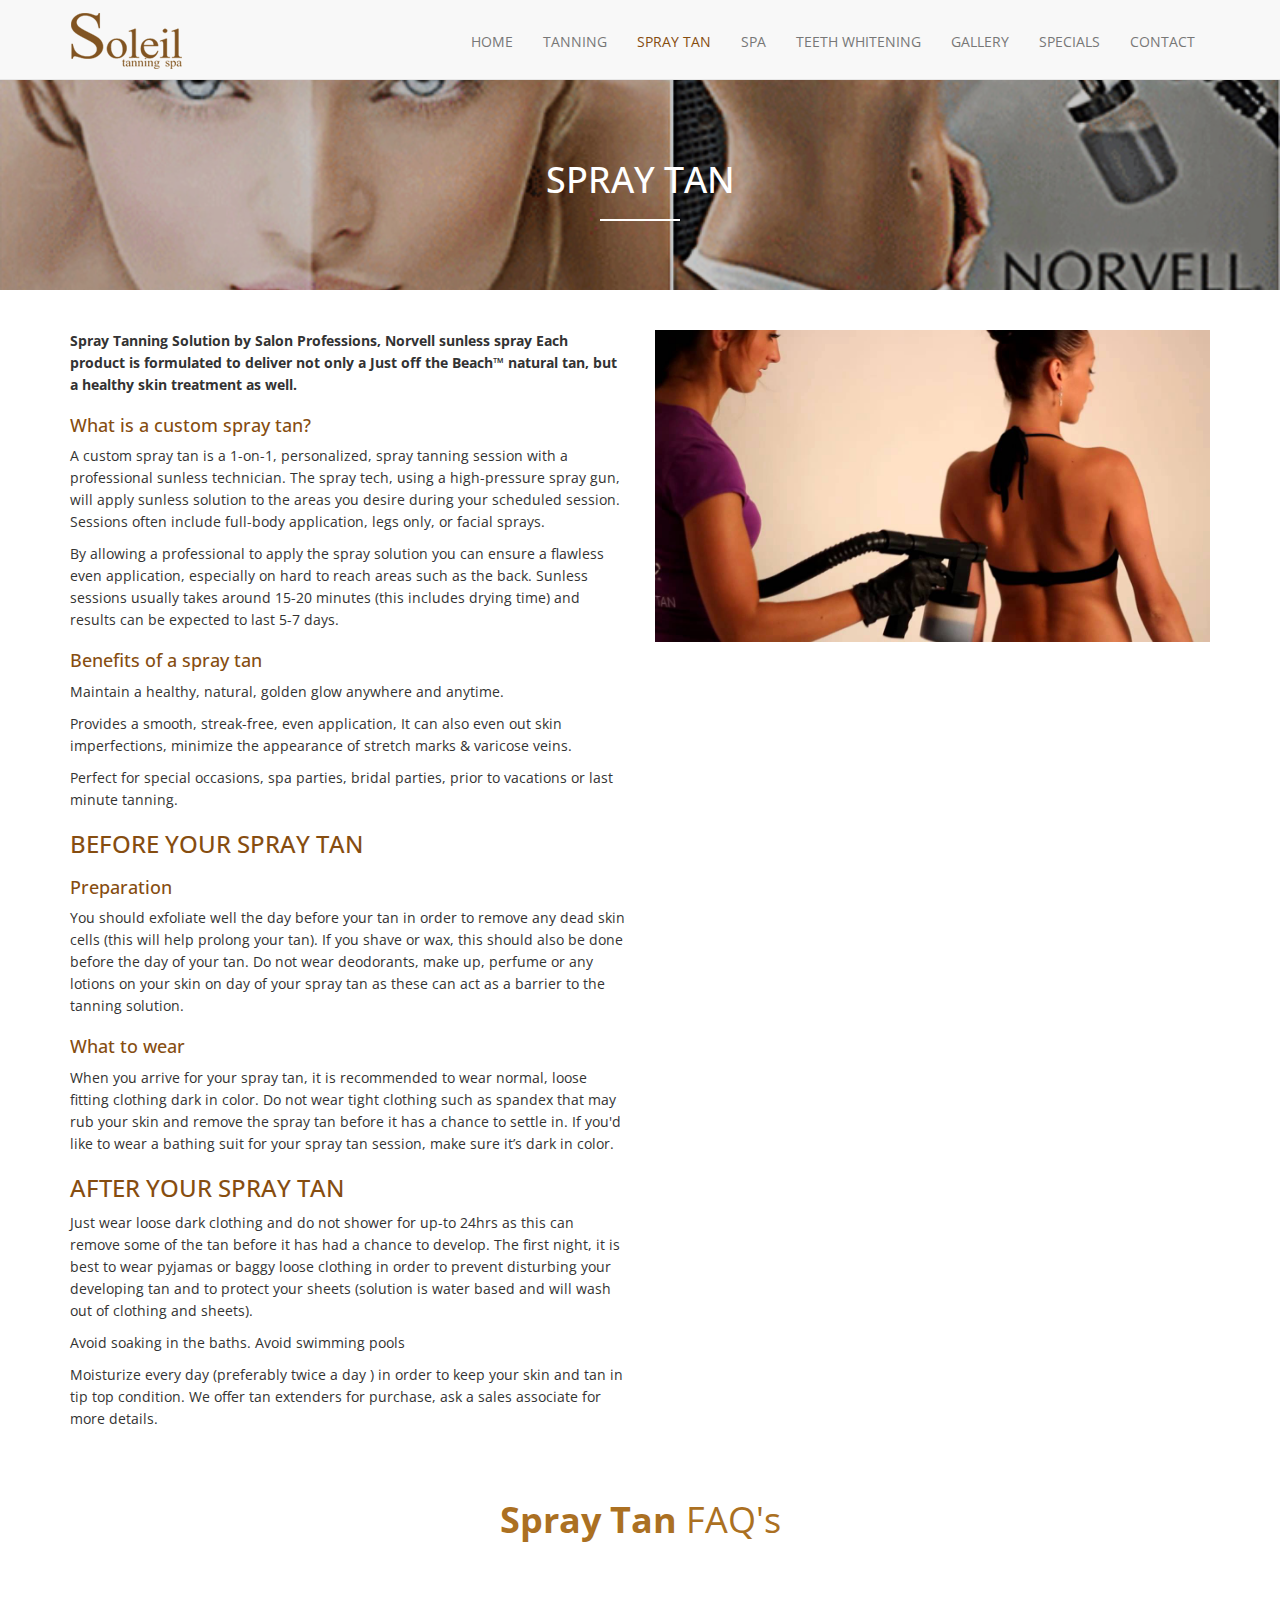
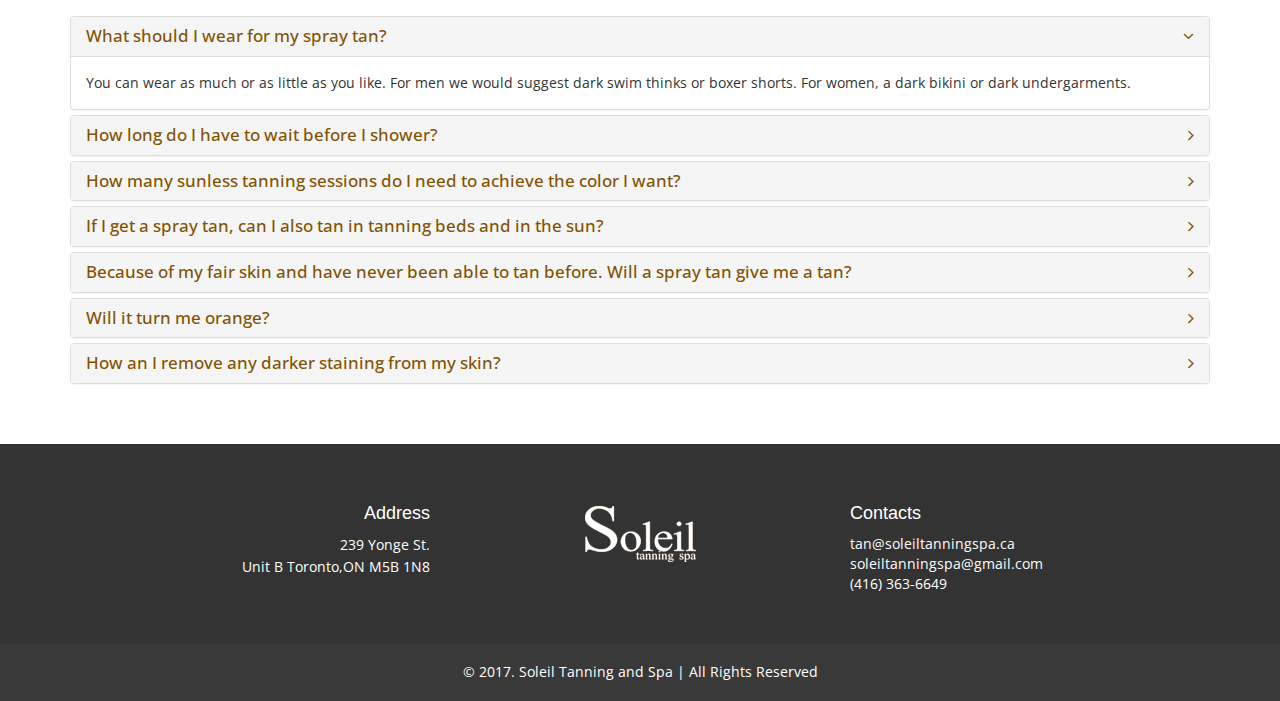
<file: spray-tan.html>
﻿<!DOCTYPE html>
<html lang="en">
<head>
<meta charset="utf-8">
<meta http-equiv="X-UA-Compatible" content="IE=edge">
<meta name="viewport" content="width=device-width, initial-scale=1">
<title> Spray Tan | Soleil Tanning and Spa</title>

<!-- Bootstrap -->
<link href="css/bootstrap.min.css" rel="stylesheet">
<link href="css/main.css" rel="stylesheet" type="text/css">
<link href="css/animate.min.css" rel="stylesheet" type="text/css">
<link href="css/owl.carousel.css" rel="stylesheet" type="text/css">
<link href="css/owl.transitions.css" rel="stylesheet" type="text/css">
<link rel="stylesheet" href="https://maxcdn.bootstrapcdn.com/font-awesome/4.7.0/css/font-awesome.min.css">

<!-- fevicon -->
<link rel="shortcut icon" href="images/favicon.ico" type="image/x-icon">
<link rel="icon" href="images/favicon.ico" type="image/x-icon">
<!-- HTML5 shim and Respond.js for IE8 support of HTML5 elements and media queries -->
<!-- WARNING: Respond.js doesn't work if you view the page via file:// -->
<!--[if lt IE 9]>
      <script src="https://oss.maxcdn.com/html5shiv/3.7.2/html5shiv.min.js"></script>
      <script src="https://oss.maxcdn.com/respond/1.4.2/respond.min.js"></script>
    <![endif]-->

<style>

</style>

</head>

<body>

<!-- navbar -->

<div class="row padding_margin">

      <nav class="navbar navbar-default navbar-static-top">
    <div class="container">
      <!-- Brand and toggle get grouped for better mobile display -->
      <div class="navbar-header">
        <button type="button" class="navbar-toggle collapsed" data-toggle="collapse" data-target="#bs-example-navbar-collapse-1" aria-expanded="false">
          
          <span class="icon-bar"></span>
          <span class="icon-bar"></span>
          <span class="icon-bar"></span>
        </button>
        <a class="navbar-brand " href="index.html"><img src="images/logo.png"   alt="" class="img-responsive"/></a>
      </div>

      <!-- Collect the nav links, forms, and other content for toggling -->
      <div class="collapse navbar-collapse" id="bs-example-navbar-collapse-1">
        <ul class="nav navbar-nav">
        <li><a href="homepage.html">Home</a></li>
        <li><a href="tanning.html">tanning</a></li>
             <li><a href="spray-tan.html" class="active-link">spray tan <span class="sr-only">(current)</span></a></li>
             <li><a href="spa.html" >spa</a></li>
             <li><a href="teeth-whitening.html">teeth whitening</a></li>
             <li><a href="gallery.html">gallery</a></li>
             <li><a href="specials.html">specials</a></li>
             <li><a href="contact-us.html">Contact</a></li>
        </ul>
        
      </div><!-- /.navbar-collapse -->
    </div><!-- /.container-fluid -->
  </nav>

</div>



<div class="row padding_margin" id="bg-section10">
 <div class="overlay"></div>
      <div class="container text-center">
        <h1>spray tan</h1>

     </div>
</div>


<!-- sprytan section -->
<div class="row padding_margin spraytan-section" id="welcome-section">
 <div class="container text-left">
   <div class="row">
     
      <div class="col-sm-12 col-md-6">

      <p style="margin-top: 20px !important;"><b>Spray Tanning Solution by Salon Professions, Norvell sunless spray   Each product is formulated to deliver not only a Just off the Beach™ natural tan,  but a healthy skin treatment as well.</b></p>

      <h4>What is a custom spray tan?</h4>
      <p>A custom spray tan is a 1-on-1, personalized, spray tanning session with a professional sunless technician.  The spray tech, using a high-pressure spray gun, will apply sunless solution to the areas you desire during your scheduled session.  Sessions often include full-body application, legs only, or facial sprays.<p>
      
      <p>By allowing a professional to apply the spray solution you can ensure a flawless even application, especially on hard to reach areas such as the back.  Sunless sessions usually takes around 15-20 minutes (this includes drying time) and results can be expected to last 5-7 days.</p>


      <h4>Benefits of a spray tan</h4>
      <p>Maintain a healthy, natural, golden glow anywhere and anytime.</p>
      <p>Provides a smooth, streak-free, even application, It can also even out skin imperfections, minimize the appearance of stretch marks & varicose veins.</p>
      <p>Perfect for special occasions, spa parties, bridal parties, prior to vacations or last minute tanning.
      
      </p>




      
      <h3>BEFORE YOUR SPRAY TAN</h3>
      
      <h4>Preparation</h4>
      
      <p>You should exfoliate well the day before your tan in order to remove any dead
      skin cells (this will help prolong your tan). If you shave or wax, this should also
      be done before the day of your tan. Do not wear deodorants, make up, perfume
      or any lotions on your skin on day of your spray tan as these can act as a barrier
      to the tanning solution.</p>

      <h4>What to wear</h4>
      
      <p>When you arrive for your spray tan, it is recommended to wear normal, loose
      fitting clothing dark in color. Do not wear tight clothing such as spandex that
      may rub your skin and remove the spray tan before it has a chance to settle in.
      If you'd like to wear a bathing suit for your spray tan session, make sure it’s
      dark in color.</p>

     
      
      <h3>AFTER YOUR SPRAY TAN</h3>
      
      <p>Just wear loose dark clothing and do not shower for up-to 24hrs as this
      can remove some of the tan before it has had a chance to develop. The first
      night, it is best to wear pyjamas or baggy loose clothing in order to prevent
      disturbing your developing tan and to protect your sheets (solution is water
      based and will wash out of clothing and sheets).</p>
      <p>Avoid soaking in the baths. Avoid swimming pools</p>
      <p>Moisturize every day (preferably twice a day ) in order to keep your skin and tan
      in tip top condition. We offer tan extenders for purchase, ask a sales associate for more details.</p>
     </div>

     <div class="col-sm-12 col-md-6">
      <img src="images/spry tan.jpg" class="img-responsive wow fadeInUp">
      
     </div>

   </div>
 </div>
</div>

<!-- faq -->

<div class="row padding_margin services faq" id="welcome-section">
 <div class="container">
   <div class="row">
     <div class="col-sm-12">
     <h1 id="bold">Spray Tan <span>FAQ's</span></h1>
      <hr class="wow fadeInLeft" data-wow-delay="300ms">
      <hr class="wow fadeInRight" data-wow-delay="600ms">
       <div class="row text-left">

            <div class="col-sm-12">

               <div class="panel-group" id="accordion1" style="margin-top:15px;">
                          <div class="panel panel-default">
                            <div class="panel-heading active">
                              <h3 class="panel-title">
                                <a class="accordion-toggle" data-toggle="collapse" data-parent="#accordion1" href="#collapseOne1">
                                  What should I wear for my spray tan?
                                  <i class="fa fa-angle-down pull-right"></i>
                                </a>
                              </h3>
                            </div>

                            <div id="collapseOne1" class="panel-collapse collapse in">
                              <div class="panel-body">
                                  <div class="media accordion-inner">
                                     
                                        <div class="media-body">
                                          
                                             <p>You can wear as much or as little as you like. For men we would suggest dark swim thinks or boxer shorts. For women, a dark bikini or dark
                                             undergarments.</p>
                                             
                                        </div>
                                  </div>
                              </div>
                            </div>
                          </div>

                          <div class="panel panel-default">
                            <div class="panel-heading">
                              <h3 class="panel-title">
                                <a class="accordion-toggle" data-toggle="collapse" data-parent="#accordion1" href="#collapseTwo1">
                                How long do I have to wait before I shower?
                                  <i class="fa fa-angle-right pull-right"></i>
                                </a>
                              </h3>
                            </div>
                            <div id="collapseTwo1" class="panel-collapse collapse">
                              <div class="panel-body">
                                <p>Wait a minimum of 4 hours but we recommend at least 6-8 hours after tanning to give the DHA enough time to fully set. If you shower earlier, you may diminish the intensity of the tan.</p>
                               

                              </div>
                            </div>
                          </div>

                          <div class="panel panel-default">
                            <div class="panel-heading">
                              <h3 class="panel-title">
                                <a class="accordion-toggle" data-toggle="collapse" data-parent="#accordion1" href="#collapseThree1">
                                 How many sunless tanning sessions do I need to achieve the color I want?
                                  <i class="fa fa-angle-right pull-right"></i>
                                </a>
                              </h3>
                            </div>
                            <div id="collapseThree1" class="panel-collapse collapse">
                              <div class="panel-body">
                                <p>You will be noticeable tanner after one session. but it may take additional sessions to achieve your desired color. Once you reach the color you desire you should be able to maintain it by tanning once or twice a week.</p>

                              </div>
                            </div>
                          </div>
              <div class="panel panel-default">
                            <div class="panel-heading">
                              <h3 class="panel-title">
                                <a class="accordion-toggle" data-toggle="collapse" data-parent="#accordion1" href="#collapseFour1">
                                 If I get a spray tan, can I also tan in tanning beds and in the sun?
                                  <i class="fa fa-angle-right pull-right"></i>
                                </a>
                              </h3>
                            </div>
                            <div id="collapseFour1" class="panel-collapse collapse">
                              <div class="panel-body">
                                <p>Yes, there is nothing in our spa solution that would prevent you from tanning in our tanning beds or the sun. In fact, a number of customers have found that tanning with UV rays and then our sunless solution gives them a better overall tan. If you do plan to use a tanning bed and the spray tan booth in the same day, we recommend that you tan in the tanning bed first. Remember however, that the sunless solution does not give you any protection from UV rays,so speak with our salon associates to recommend a UV tanning schedule based on your skin type.</p>

                              </div>
                            </div>
                          </div>
              <div class="panel panel-default">
                            <div class="panel-heading">
                              <h3 class="panel-title">
                                <a class="accordion-toggle" data-toggle="collapse" data-parent="#accordion1" href="#collapseFive1">
                                 Because of my fair skin and have never been able to tan before. Will a spray tan give me a tan?
                                  <i class="fa fa-angle-right pull-right"></i>
                                </a>
                              </h3>
                            </div>
                            <div id="collapseFive1" class="panel-collapse collapse">
                              <div class="panel-body">
                                <p>Yes, our spray tan were designed specifically for individuals who have a hard time getting tanned.</p>
                                

                              </div>
                            </div>
                          </div>
              <div class="panel panel-default">
                            <div class="panel-heading">
                              <h3 class="panel-title">
                                <a class="accordion-toggle" data-toggle="collapse" data-parent="#accordion1" href="#collapseSix1">
                                 Will it turn me orange?
                                  <i class="fa fa-angle-right pull-right"></i>
                                </a>
                              </h3>
                            </div>
                            <div id="collapseSix1" class="panel-collapse collapse">
                              <div class="panel-body">
                                <p>No, not at all! In the past, most self-tanners were creams and lotions applied by hand. That meant inconsistent coverage. Excessive amounts applied in a single application can give an orange glow to the skin. Not enough lotion left unattractive streaks. Our technician applies our premium bronze solution and assures that all areas of the body get uniform coverage of the solution in the exact quantity required to produce a natural looking golden tan.</p>
                              </div>
                            </div>
                          </div>
              <div class="panel panel-default">
                            <div class="panel-heading">
                              <h3 class="panel-title">
                                <a class="accordion-toggle" data-toggle="collapse" data-parent="#accordion1" href="#collapseSeven1">
                                How an I remove any darker staining from my skin?
                                  <i class="fa fa-angle-right pull-right"></i>
                                </a>
                              </h3>
                            </div>
                            <div id="collapseSeven1" class="panel-collapse collapse">
                              <div class="panel-body">
                                <p>Some people's palms or feet take on more solution than the others' - It is important to apply barer cream to the hands (wrist down) and feet (ankles down) to prevent the dry areas from absorbing more solution. Barer cream is provided In the room complimentary. To remove staining, spread some lemon juice on stained areas, or you can use toothpaste (with teeth-whitener) rub it and work it into a lather on the stained areas to fade and remove any staining.</p>

                              </div>
                            </div>
                          </div>

               </div><!--/#accordion end-->





            </div>
            </div>
     </div>
   </div>
 </div>
</div>




<!-- footer -->
<footer class="row padding_margin">
  <div class="container">
    <div class="row">
        <div class="col-sm-4">
          <h4>Address</h4>
          <p>239 Yonge St.<br> Unit B Toronto,ON M5B 1N8</p>
        </div>
        <div class="col-sm-4"><a href="index.html"><img src="images/footerlogo.png"></a></div>
        <div class="col-sm-4">
         <h4>Contacts</h4>
         <a href="mailto:tan@soleiltanningspa.ca">tan@soleiltanningspa.ca</a><br>
         <a href="mailto:soleiltanningspa@gmail.com">soleiltanningspa@gmail.com</a><br>
         <a href="tel:(416)363-6649">(416) 363-6649</a>
          
        </div>
    </div>
  </div>
</footer>

<!-- copyright -->

<div class="row padding_margin" id="copyright">
  <div class="container">
  <p>© 2017.  Soleil Tanning and Spa | All Rights Reserved</p>
  </div>
 </div>


<!-- jQuery (necessary for Bootstrap's JavaScript plugins) --> 
<script src="js/latest_Jquery.js"></script>
<script src="js/jquery.easing.min.js"></script>
<script src="js/bootstrap.min.js"></script>
<script src="js/wow.min.js"></script>
<script src="js/owl.carousel.min.js"></script>
<script src="js/main.js"></script>
<script>

</script>

</body>
</html>
</file>
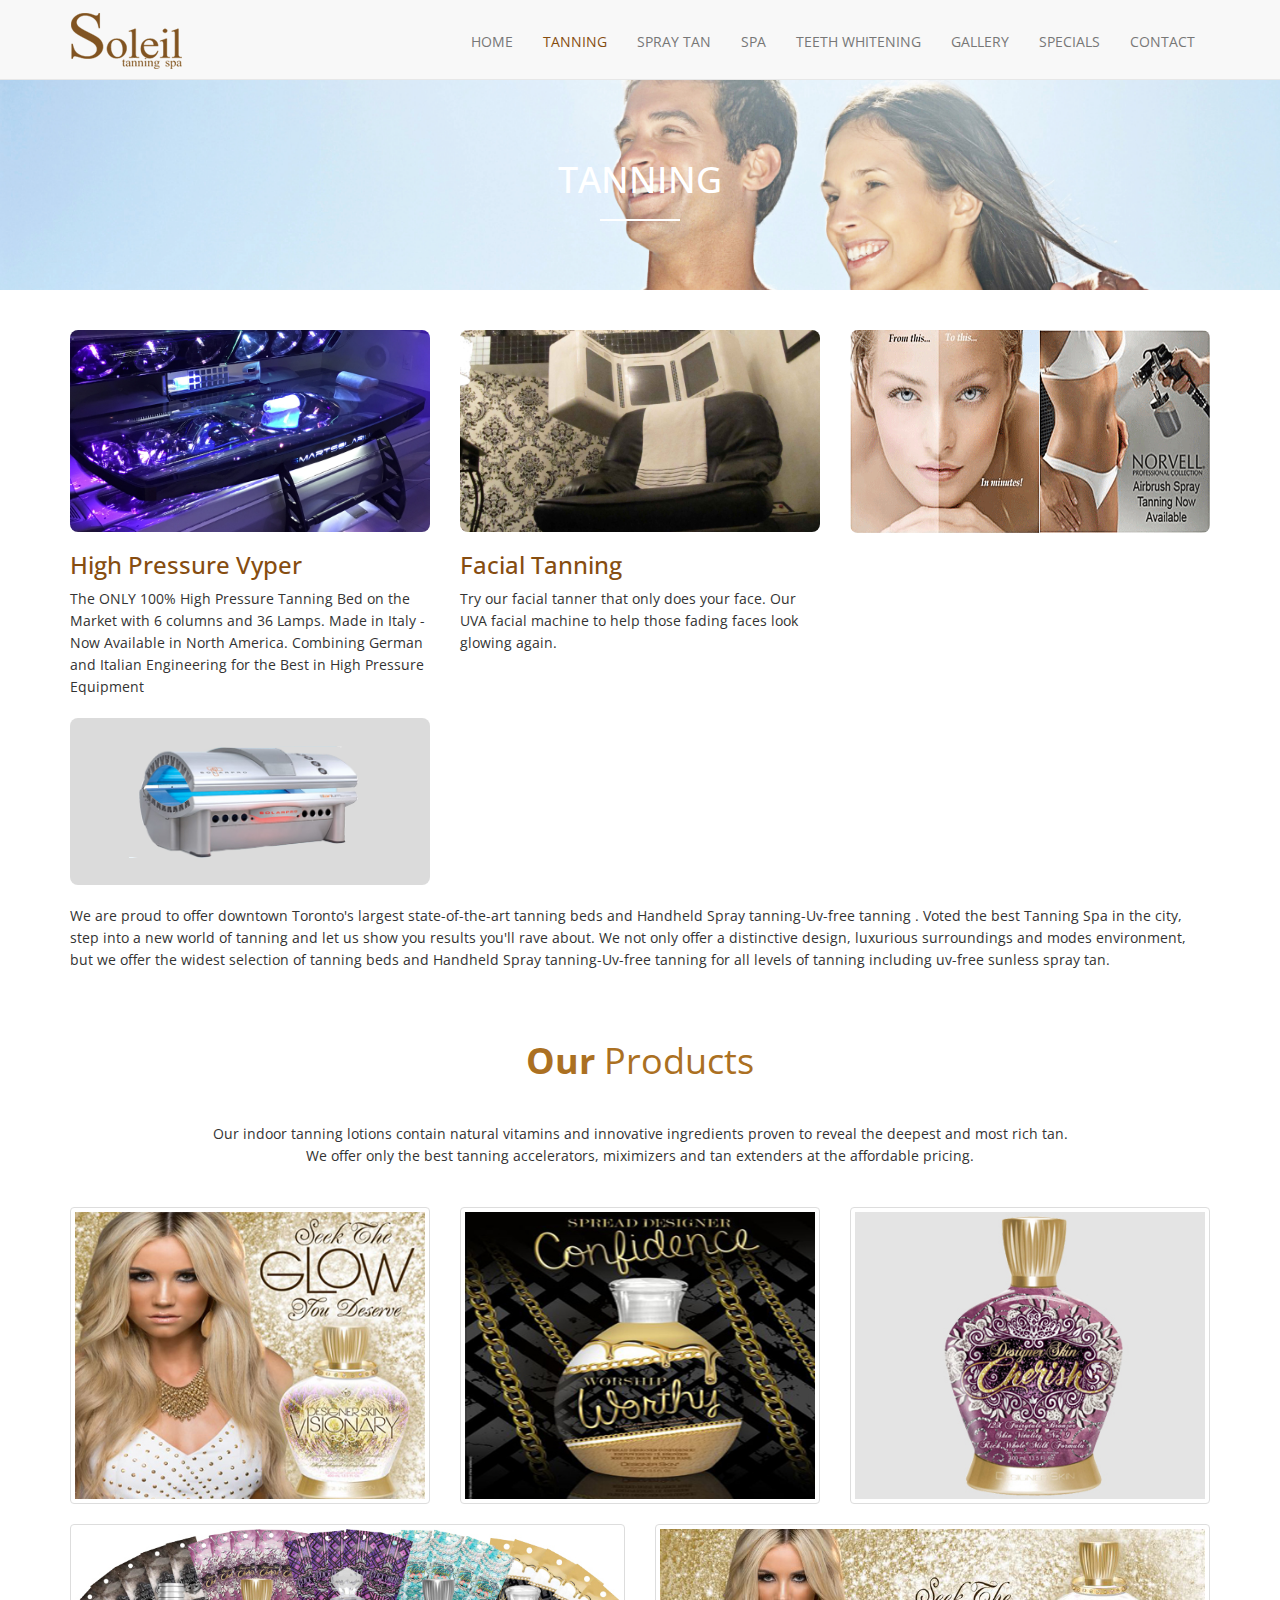
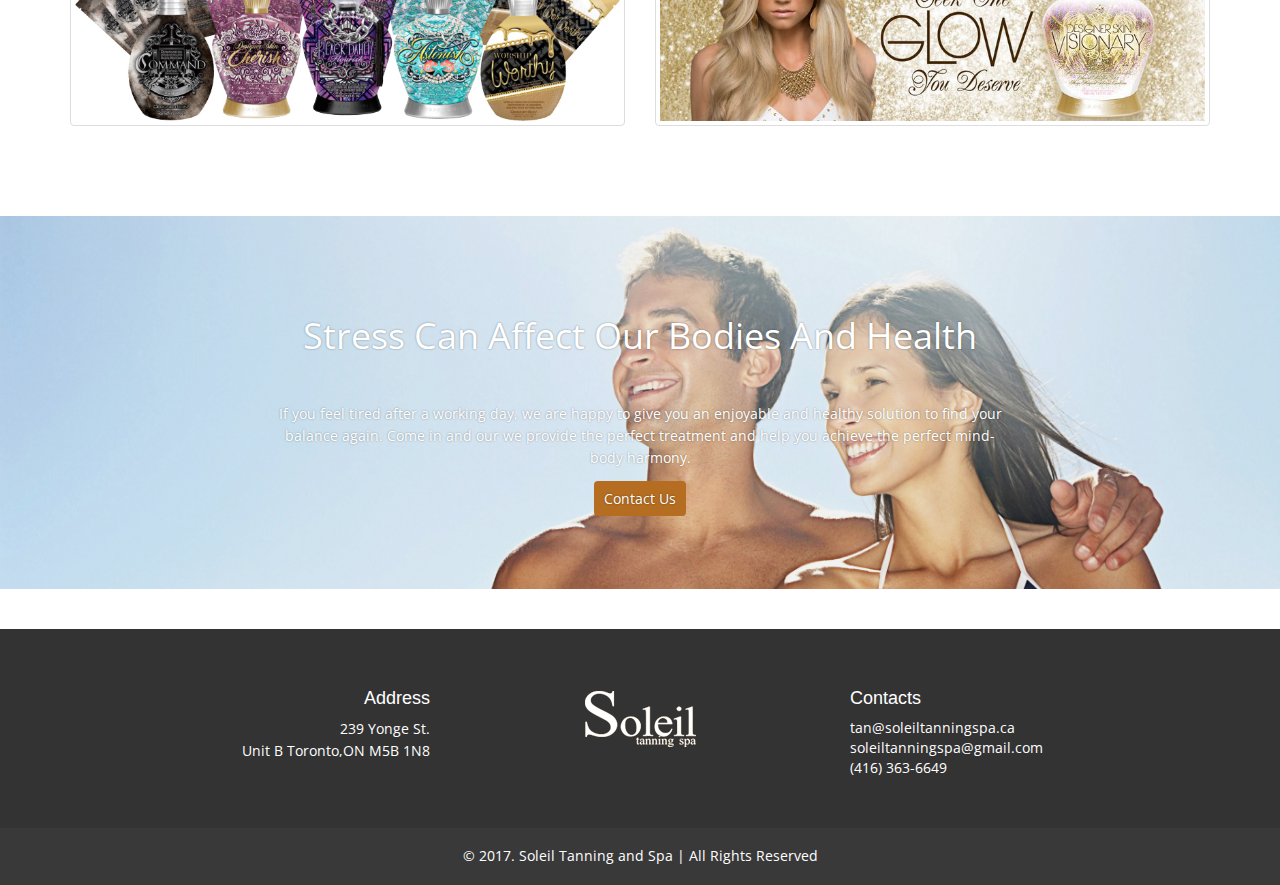
<file: tanning.html>
﻿<!DOCTYPE html>
<html lang="en">
<head>
<meta charset="utf-8">
<meta http-equiv="X-UA-Compatible" content="IE=edge">
<meta name="viewport" content="width=device-width, initial-scale=1">
<title> Tanning | Soleil Tanning and Spa</title>

<!-- Bootstrap -->
<link href="css/bootstrap.min.css" rel="stylesheet">
<link href="css/main.css" rel="stylesheet" type="text/css">
<link href="css/animate.min.css" rel="stylesheet" type="text/css">
<link href="css/owl.carousel.css" rel="stylesheet" type="text/css">
<link href="css/owl.transitions.css" rel="stylesheet" type="text/css">
<link rel="stylesheet" href="https://maxcdn.bootstrapcdn.com/font-awesome/4.7.0/css/font-awesome.min.css">

<!-- fevicon -->
<link rel="shortcut icon" href="images/favicon.ico" type="image/x-icon">
<link rel="icon" href="images/favicon.ico" type="image/x-icon">
<!-- HTML5 shim and Respond.js for IE8 support of HTML5 elements and media queries -->
<!-- WARNING: Respond.js doesn't work if you view the page via file:// -->
<!--[if lt IE 9]>
      <script src="https://oss.maxcdn.com/html5shiv/3.7.2/html5shiv.min.js"></script>
      <script src="https://oss.maxcdn.com/respond/1.4.2/respond.min.js"></script>
    <![endif]-->

<style>

</style>

</head>

<body>



<!-- navbar -->

<div class="row padding_margin">

      <nav class="navbar navbar-default navbar-static-top">
    <div class="container">
      <!-- Brand and toggle get grouped for better mobile display -->
      <div class="navbar-header">
        <button type="button" class="navbar-toggle collapsed" data-toggle="collapse" data-target="#bs-example-navbar-collapse-1" aria-expanded="false">
          
          <span class="icon-bar"></span>
          <span class="icon-bar"></span>
          <span class="icon-bar"></span>
        </button>
        <a class="navbar-brand " href="index.html"><img src="images/logo.png"   alt="" class="img-responsive"/></a>
      </div>

      <!-- Collect the nav links, forms, and other content for toggling -->
      <div class="collapse navbar-collapse" id="bs-example-navbar-collapse-1">
        <ul class="nav navbar-nav">
        <li><a href="homepage.html">Home</a></li>
        <li><a href="tanning.html" class="active-link">tanning</a></li>
             <li><a href="spray-tan.html">spray tan <span class="sr-only">(current)</span></a></li>
             <li><a href="spa.html" >spa</a></li>
             <li><a href="teeth-whitening.html">teeth whitening</a></li>
             <li><a href="gallery.html">gallery</a></li>
             <li><a href="specials.html">specials</a></li>
             <li><a href="contact-us.html">Contact</a></li>
        </ul>
        
      </div><!-- /.navbar-collapse -->
    </div><!-- /.container-fluid -->
  </nav>

</div>



<div class="row padding_margin" id="bg-section2">
<!-- <div class="overlay" style="background: rgba(0, 0, 0, 0.04);"></div> -->
 
      <div class="container text-center">
        <h1>Tanning</h1>

     </div>
</div>


<!-- sprytan section -->
<div class="row padding_margin spraytan-section tanning" id="welcome-section">
 <div class="container text-left">
   <div class="row">
     
      <div class="col-sm-4">
      <img src="images/largest-laydown.jpg" class="img-responsive wow fadeInUp">
      <h3>High Pressure Vyper</h3>
      <p>The ONLY 100% High Pressure Tanning Bed on the Market with 6 columns and 36 Lamps. Made in Italy - Now Available in North America. Combining German and Italian Engineering for the Best in High Pressure Equipment</p>

      
      <img src="images/bed.jpg" class="img-responsive wow fadeInUp">
      <!-- <h3>stand-up booths</h3> -->
      

      </div>

      <div class="col-sm-4">
      <img src="images/facial-tanning.jpg" class="img-responsive wow fadeInUp" data-wow-delay="300ms">
      <h3>facial tanning</h3>
      <p>Try our facial tanner that only does your face. Our UVA facial machine to help those fading faces look glowing again.</p>
      </div>

      <div class="col-sm-4">
      <img src="images/spry-tan.jpg" class="img-responsive wow fadeInUp" data-wow-delay="600ms">
      <!-- <h3>stand-up booths</h3> -->
      </div>

     
     

      <div class="col-sm-12">
      <br>
      <p>We are proud to offer downtown Toronto's largest state-of-the-art tanning beds and Handheld Spray tanning-Uv-free tanning . Voted the best Tanning Spa in the city, step into a new world of tanning and let us show you results you'll rave about. We not only offer a distinctive design, luxurious surroundings and modes environment, but we offer the widest selection of tanning beds and Handheld Spray tanning-Uv-free tanning  for all levels of tanning including uv-free sunless spray tan.</p>
      </div>

   </div>
 </div>
</div>

<!-- faq -->

<div class="row padding_margin services faq" id="welcome-section">
 <div class="container">
   <div class="row">
     <div class="col-sm-12">
     <h1 id="bold">Our <span>Products</span></h1>
      <hr class="wow fadeInLeft" data-wow-delay="300ms">
      <hr class="wow fadeInRight" data-wow-delay="600ms">
       <div class="row text-left">

            <div class="col-sm-12 text-center" style="margin-top: 20px;">

               <p>
               Our indoor tanning lotions
               contain natural vitamins and
               innovative ingredients proven
               to reveal the deepest and
               most rich tan.</p>
               
               <p>We offer only the best tanning
               accelerators, miximizers and
               tan extenders at the
               affordable pricing.</p>

            </div>

            <div class="col-sm-12 text-center" id="prodcuts">
                <div class="row">

                  <div class="col-sm-4">
                  <img src="images/indoor-tanning-lotions.jpg" class="img-responsive img-thumbnail">
                 
                    
                  </div>

                  <div class="col-sm-4">
                    <img src="images/natural-vitamins.jpg" class="img-responsive img-thumbnail">
                  
                  </div>


                  <div class="col-sm-4">
                    <img src="images/innovative-ingredients.jpg" class="img-responsive img-thumbnail">
                    
                  </div>

                  <div class="col-sm-6">
                    <img src="images/product4.jpg" class="img-responsive img-thumbnail">
                    
                  </div>

                  <div class="col-sm-6">
                    <img src="images/product5.jpg" class="img-responsive img-thumbnail">
                    
                  </div>



                </div>

            </div>




            </div>
     </div>
   </div>
 </div>
</div>


<!-- stress section -->

<div class="row padding_margin stress-bg testimonial" id="welcome-section">
<div class="overlay" style="background: rgba(0, 0, 0, 0.04);"></div>
      <h1 id="bold"><span>Stress Can Affect Our Bodies And Health</span></h1>
      <hr class="wow fadeInLeft" data-wow-delay="300ms">
      <hr class="wow fadeInRight" data-wow-delay="600ms">

      <div class="container">
        <div class="col-sm-8 col-sm-offset-2">
        <p>If you feel tired after a working day, we are happy to give you an enjoyable and healthy solution to find your balance again. Come in and our we provide the perfect treatment and help you achieve the perfect mind-body harmony.</p>
        <a href="contact-us.html">Contact Us</a>
        </div>

      </div>
</div>




<!-- footer -->
<footer class="row padding_margin">
  <div class="container">
    <div class="row">
        <div class="col-sm-4">
          <h4>Address</h4>
          <p>239 Yonge St.<br> Unit B Toronto,ON M5B 1N8</p>
        </div>
        <div class="col-sm-4"><a href="index.html"><img src="images/footerlogo.png"></a></div>
        <div class="col-sm-4">
         <h4>Contacts</h4>
         <a href="mailto:tan@soleiltanningspa.ca">tan@soleiltanningspa.ca</a><br>
         <a href="mailto:soleiltanningspa@gmail.com">soleiltanningspa@gmail.com</a><br>
         <a href="tel:(416)363-6649">(416) 363-6649</a>
          
        </div>
    </div>
  </div>
</footer>

<!-- copyright -->

<div class="row padding_margin" id="copyright">
  <div class="container">
  <p>© 2017.  Soleil Tanning and Spa | All Rights Reserved</p>
  </div>
 </div>


<!-- jQuery (necessary for Bootstrap's JavaScript plugins) --> 
<script src="js/latest_Jquery.js"></script>
<script src="js/jquery.easing.min.js"></script>
<script src="js/bootstrap.min.js"></script>
<script src="js/wow.min.js"></script>
<script src="js/owl.carousel.min.js"></script>
<script src="js/main.js"></script>
<script>

</script>

</body>
</html>
</file>
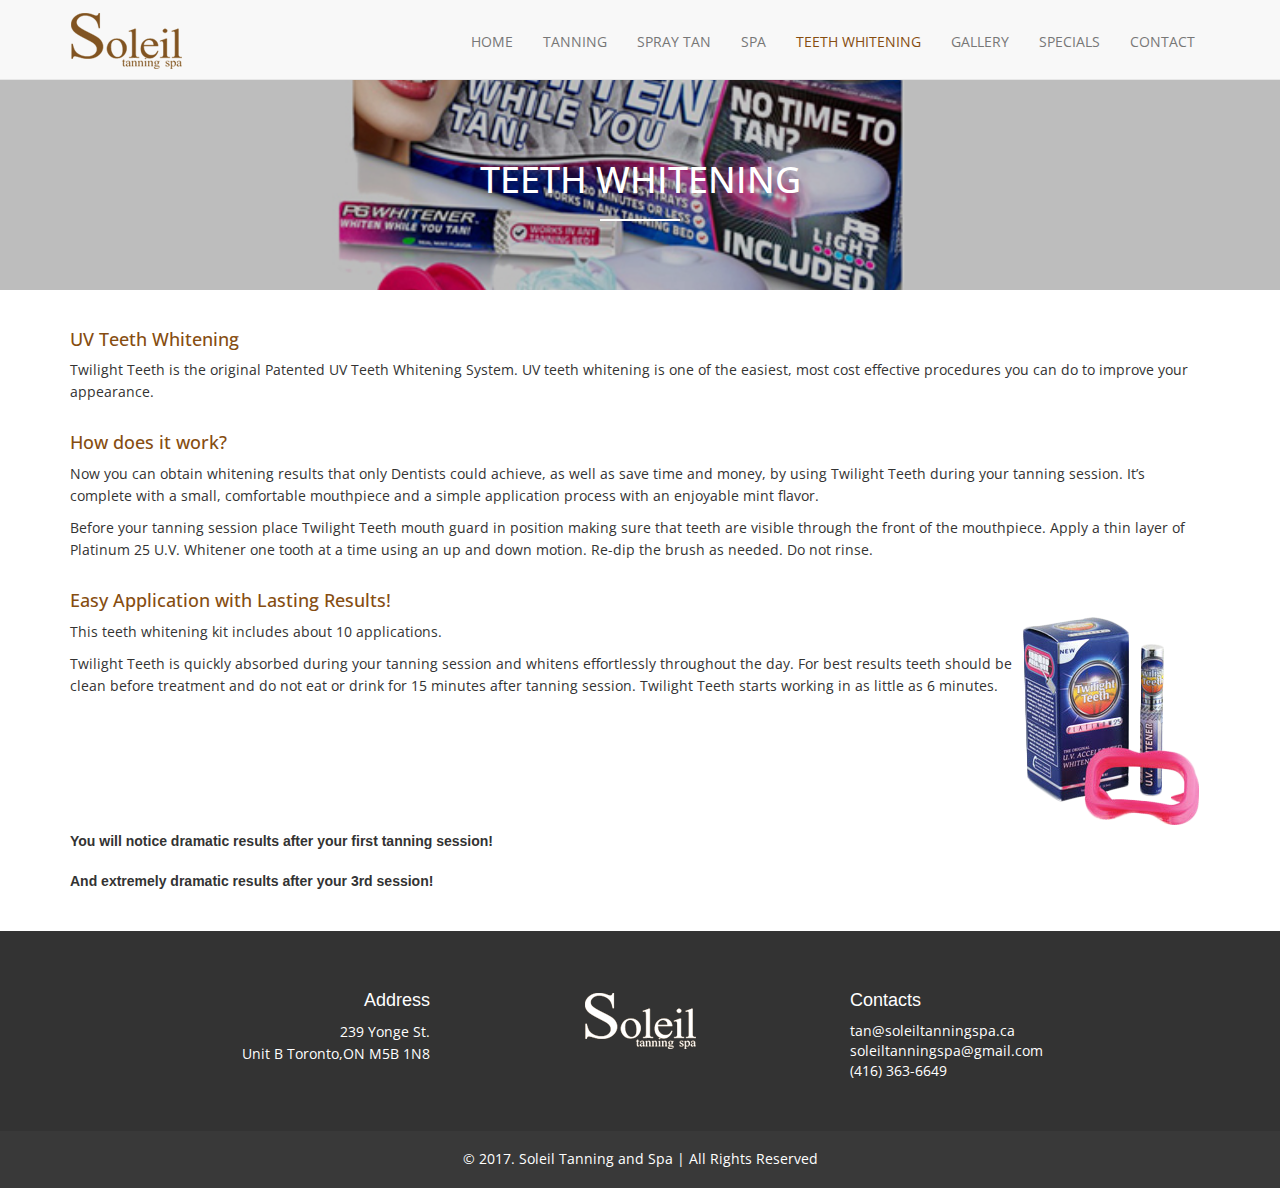
<file: teeth-whitening.html>
﻿<!DOCTYPE html>
<html lang="en">
<head>
<meta charset="utf-8">
<meta http-equiv="X-UA-Compatible" content="IE=edge">
<meta name="viewport" content="width=device-width, initial-scale=1">
<title> Teeth Whitening | Soleil Tanning and Spa</title>

<!-- Bootstrap -->
<link href="css/bootstrap.min.css" rel="stylesheet">
<link href="css/main.css" rel="stylesheet" type="text/css">
<link href="css/animate.min.css" rel="stylesheet" type="text/css">
<link href="css/owl.carousel.css" rel="stylesheet" type="text/css">
<link href="css/owl.transitions.css" rel="stylesheet" type="text/css">
<link rel="stylesheet" href="https://maxcdn.bootstrapcdn.com/font-awesome/4.7.0/css/font-awesome.min.css">

<!-- fevicon -->
<link rel="shortcut icon" href="images/favicon.ico" type="image/x-icon">
<link rel="icon" href="images/favicon.ico" type="image/x-icon">
<!-- HTML5 shim and Respond.js for IE8 support of HTML5 elements and media queries -->
<!-- WARNING: Respond.js doesn't work if you view the page via file:// -->
<!--[if lt IE 9]>
      <script src="https://oss.maxcdn.com/html5shiv/3.7.2/html5shiv.min.js"></script>
      <script src="https://oss.maxcdn.com/respond/1.4.2/respond.min.js"></script>
    <![endif]-->

<style>

</style>

</head>

<body>

<!-- navbar -->

<div class="row padding_margin">

      <nav class="navbar navbar-default navbar-static-top">
    <div class="container">
      <!-- Brand and toggle get grouped for better mobile display -->
      <div class="navbar-header">
        <button type="button" class="navbar-toggle collapsed" data-toggle="collapse" data-target="#bs-example-navbar-collapse-1" aria-expanded="false">
          
          <span class="icon-bar"></span>
          <span class="icon-bar"></span>
          <span class="icon-bar"></span>
        </button>
        <a class="navbar-brand " href="index.html"><img src="images/logo.png"   alt="" class="img-responsive"/></a>
      </div>

      <!-- Collect the nav links, forms, and other content for toggling -->
      <div class="collapse navbar-collapse" id="bs-example-navbar-collapse-1">
        <ul class="nav navbar-nav">
        <li><a href="homepage.html">Home</a></li>
        <li><a href="tanning.html">tanning</a></li>
             <li><a href="spray-tan.html">spray tan<span class="sr-only">(current)</span></a></li>
             <li><a href="spa.html" >spa</a></li>
             <li><a href="teeth-whitening.html" class="active-link">teeth whitening</a></li>
             <li><a href="gallery.html">gallery</a></li>
             <li><a href="specials.html">specials</a></li>
             <li><a href="contact-us.html">Contact</a></li>
        </ul>
        
      </div><!-- /.navbar-collapse -->
    </div><!-- /.container-fluid -->
  </nav>

</div>



<div class="row padding_margin" id="bg-section3">
 <div class="overlay"></div>
      <div class="container text-center">
        <h1>Teeth Whitening</h1>

     </div>
</div>


<!-- sprytan section -->
<div class="row padding_margin spraytan-section" id="welcome-section">
 <div class="container text-left">
   <div class="row">


      <div class="col-sm-12">
      <h4>UV Teeth Whitening</h4>

    <p>Twilight Teeth is the original Patented UV Teeth Whitening System. UV teeth whitening is one of the easiest, most cost effective procedures you can do to improve your appearance.</p>
      </div>

      <div class="col-sm-12">
      <h4>How does it work?</h4>

      <p>Now you can obtain whitening results that only Dentists could achieve, as well as save time and money, by using Twilight Teeth during your tanning session. It’s complete with a small, comfortable mouthpiece and a simple application process with an enjoyable mint flavor.</p>
      <p>Before your tanning session place Twilight Teeth mouth guard in position making sure that teeth are visible through the front of the mouthpiece. Apply a thin layer of Platinum 25 U.V. Whitener one tooth at a time using an up and down motion. Re-dip the brush as needed. Do not rinse.</p>
      </div>

     
      <div class="col-sm-12 col-md-12">
      
      <h4>Easy Application with Lasting Results!
        
        <img src="images/uv-teeth-whitening.png" class="img-responsive wow fadeInUp" style="float: right;">

      </h4>
      
      <p>This teeth whitening kit includes about 10 applications.</p>
      
      <p>Twilight Teeth is quickly absorbed during your tanning session and whitens effortlessly throughout the day. For best results teeth should be clean before treatment and do not eat or drink for 15 minutes after tanning session. Twilight Teeth starts working in as little as 6 minutes.</p>

      
      

     
     </div>

     <div class="col-sm-12">
       <div class="row">
        <div class="col-sm-6">

            <b>You will notice dramatic results after your first tanning session! </b><br><br>

            <b>And extremely dramatic results after your 3rd session!</b>
        </div>

        
     
      </div>
     </div>

   <!--   <div class="col-sm-12 col-md-6">
      <img src="images/services4.jpg" class="img-responsive wow fadeInUp">
      
     </div> -->

   </div>
 </div>
</div>





<!-- footer -->
<footer class="row padding_margin">
  <div class="container">
    <div class="row">
        <div class="col-sm-4">
          <h4>Address</h4>
          <p>239 Yonge St.<br> Unit B Toronto,ON M5B 1N8</p>
        </div>
        <div class="col-sm-4"><a href="index.html"><img src="images/footerlogo.png"></a></div>
        <div class="col-sm-4">
         <h4>Contacts</h4>
         <a href="mailto:tan@soleiltanningspa.ca">tan@soleiltanningspa.ca</a><br>
         <a href="mailto:soleiltanningspa@gmail.com">soleiltanningspa@gmail.com</a><br>
         <a href="tel:(416)363-6649">(416) 363-6649</a>
          
        </div>
    </div>
  </div>
</footer>

<!-- copyright -->

<div class="row padding_margin" id="copyright">
  <div class="container">
  <p>© 2017.  Soleil Tanning and Spa | All Rights Reserved</p>
  </div>
 </div>


<!-- jQuery (necessary for Bootstrap's JavaScript plugins) --> 
<script src="js/latest_Jquery.js"></script>
<script src="js/jquery.easing.min.js"></script>
<script src="js/bootstrap.min.js"></script>
<script src="js/wow.min.js"></script>
<script src="js/owl.carousel.min.js"></script>
<script src="js/main.js"></script>
<script>

</script>

</body>
</html>
</file>
<file: css/main.css>
@import 'https://fonts.googleapis.com/css?family=Open+Sans:300,400';
.padding_margin{
	padding: 0;
	margin: 0;
}

p,a,li{
font-family: 'Open Sans', sans-serif;
}




.carousel {
 margin-top: 80px;
}

.carousel .item {
  min-height: 450px;
  height: 100%;
  width:100%; 
}

#bold{
  font-weight:700;
}



h1#logoname{
  font-size:3em;
  margin-top:0px;
  color:#FFF;
}

p#bytext{
  font-size:20px;
font-family: 'Open Sans', sans-serif;
  color:#FFF;
  margin-top: 20px;
}

#margin{
  margin: 80px auto;

}

hr {
    height: 0px;
    max-width: 180px;
    margin-top:0;
    margin-bottom: 5px;
}

.overlay{
  position: absolute;
width: 100%;
height: 100%;
background:rgba(0, 0, 0, 0.22);
top: 0px;
left: 0px;
}

#logoname,#logoname2{
  font-weight:700;
  font-size: 36px;
  color:#FFF;
  text-transform: capitalize;
text-shadow: 2px 2px 2px #383232;
}
#logoname2{
  margin-bottom: 15px;
}

#arrow{
      position: absolute;
    left: 50%;
    line-height: 50px;
    padding: 0px;
    color: #FFF;
    font-size: 30px;
    transition: all 0.5s ease 0s;
    bottom: 20px;
  z-index:2;
}

.navbar-static-top{
  position:absolute;
  top: 0;
  left: 0;
  right: 0;
}

.navbar{
  min-height: 80px;
}

.navbar-brand{
  padding-top: 11px;
  outline: 0;
}

.navbar li a{
  text-transform: uppercase;
}
.navbar-nav{
  padding-top:15px;
  margin: 0;
}
.navbar li a:hover{
  color: #864d10 !important;
}
.active-link{
  color: #864d10 !important;
}

.navbar-default .navbar-toggle:focus, .navbar-default .navbar-toggle:hover {
    background-color:transparent;
	border-color:transparent;
	
}
.navbar-default .navbar-toggle {
    border-color:transparent;
    margin-right: 10px;;
  margin-top:20px;
}

.navbar-default .navbar-collapse {
   padding-bottom: 0px;
   padding-left: 0;
   border-color: transparent;
}

.navbar-default .navbar-toggle .icon-bar {
    background-color: #825200;
}

/*navbar-toggle x icon start....*/


.navbar-toggle .icon-bar:nth-of-type(2) {
    top: 1px;
}

.navbar-toggle .icon-bar:nth-of-type(3) {
    top: 2px;
}

.navbar-toggle .icon-bar {
    position: relative;
    transition: all 500ms ease-in-out;
    -webkit-transition: all 500ms ease-in-out;
}

.navbar-toggle.active .icon-bar:nth-of-type(1) {
    top: 6px;
    transform: rotate(45deg);
    -webkit-transform: rotate(45deg);
}

.navbar-toggle.active .icon-bar:nth-of-type(2) {
    background-color: transparent;
}

.navbar-toggle.active .icon-bar:nth-of-type(3) {
    top: -6px;
    transform: rotate(-45deg);
    -webkit-transform: rotate(-45deg);
}

/*navbar-toggle x icon end....*/

#welcome-section{
  text-align: center;
  margin-top: 20px;

}
#welcome-section hr{
  border-color: #ab7022;
}
p{
  line-height: 22px;
}

#bold{
  font-family: 'Open Sans', sans-serif;
  color: #ab7022;
  font-size:30px;
}

#welcome-section .col-sm-12 p{
  margin-top: 20px;
}
.services{
  margin-top: 50px !important;
}

.services h1,.testimonial h1,.specialists h1{
  font-weight: 300;
}
.services span,.testimonial span,.specialists span{
  font-weight: 400;
}

.flip-effect {
  display: block;
  position: relative;
  -webkit-perspective: 1000px;
  -moz-perspective: 1000px;
  -ms-perspective: 1000px;
  -o-perspective: 1000px;
  perspective: 1000px;
  -webkit-transform: translate3d(0, 0, 0);
  -moz-transform: translate3d(0, 0, 0);
  -ms-transform: translate3d(0, 0, 0);
  -o-transform: translate3d(0, 0, 0);
  transform: translate3d(0, 0, 0);
}
.flip-effect .img-box, .flip-effect .info-box {
  top: 0;
  right: 0;
  bottom: 0;
  left: 0;
}
.flip-effect .img-box a, .flip-effect .img-box a:active, .flip-effect .img-box a:focus, .flip-effect .info-box a, .flip-effect .info-box a:active, .flip-effect .info-box a:focus {
  color: #FFF;
  font-weight: 300;
  font-size: 25px;
  text-transform: capitalize;
  text-decoration: none;
}
.flip-effect .img-box a:hover, .flip-effect .img-box a:active:hover, .flip-effect .img-box a:focus:hover, .flip-effect .info-box a:hover, .flip-effect .info-box a:active:hover, .flip-effect .info-box a:focus:hover {
  color: #f2f2f2;
}
.flip-effect .img-box {
  z-index: 0;
}

.flip-effect.right .info-box {
  z-index: 1;
  background-color: rgb(159, 113, 35);
  -webkit-transform: translateZ(0) rotateY(-180deg);
  -moz-transform: translateZ(0) rotateY(-180deg);
  -ms-transform: translateZ(0) rotateY(-180deg);
  -o-transform: translateZ(0) rotateY(-180deg);
  transform: translateZ(0) rotateY(-180deg);
}
.flip-effect.right:hover .img-box {
  -webkit-transform: translateZ(0) rotateY(180deg);
  -moz-transform: translateZ(0) rotateY(180deg);
  -ms-transform: translateZ(0) rotateY(180deg);
  -o-transform: translateZ(0) rotateY(180deg);
  transform: translateZ(0) rotateY(180deg);
}
.flip-effect.right:hover .info-box {
  -webkit-transform: translateZ(0) rotateY(0deg);
  -moz-transform: translateZ(0) rotateY(0deg);
  -ms-transform: translateZ(0) rotateY(0deg);
  -o-transform: translateZ(0) rotateY(0deg);
  transform: translateZ(0) rotateY(0deg);
}

.img-box, .info-box {
  display: block;
  width: 100%;
  height: 100%;
  -webkit-transform: scale(1, 1);
  -moz-transform: scale(1, 1);
  -ms-transform: scale(1, 1);
  -o-transform: scale(1, 1);
  transform: scale(1, 1);
  -webkit-transition: all 0.4s ease-in-out;
  -moz-transition: all 0.4s ease-in-out;
  -ms-transition: all 0.4s ease-in-out;
  -o-transition: all 0.4s ease-in-out;
  transition: all 0.4s ease-in-out;
  -webkit-backface-visibility: hidden;
  -moz-backface-visibility: hidden;
  -ms-backface-visibility: hidden;
  -o-backface-visibility: hidden;
  backface-visibility: hidden;
}
.img-box img, .info-box img {
  display: block;
  position: relative;
  max-width: 100%;
  max-height: 100%;
  -webkit-transition: all 0.4s ease-in-out;
  -moz-transition: all 0.4s ease-in-out;
  -ms-transition: all 0.4s ease-in-out;
  -o-transition: all 0.4s ease-in-out;
  transition: all 0.4s ease-in-out;
}

.img-box {
  position: relative;
}

.info-box {
  top: 0;
  left: 0;
  position: absolute;
}
.info-box .info-content {
  display: block;
  position: relative;
  padding: 2%;
  float: left;
  left: 50%;
  top: 50%;
  position: relative;
  -webkit-transform: translateX(-50%) translateY(-50%);
  -moz-transform: translateX(-50%) translateY(-50%);
  -ms-transform: translateX(-50%) translateY(-50%);
  -o-transform: translateX(-50%) translateY(-50%);
  transform: translateX(-50%) translateY(-50%);
}

.separator {
  display: block;
  position: relative;
  height: 1px;
  width: 60%;
  margin: 10px auto;
  background: rgba(255, 255, 255, 0.5);
  clear: both;
}
.services .col-sm-12{
  margin-top: 40px;
}
.services .col-sm-4,.services .col-sm-6{
  margin-bottom: 20px;
}

  .bg{
    background:url('../images/customer-bg.JPG') no-repeat; background-size:cover; /*! background-attachment:fixed; */
    background-position: 63% 50%;
    position: relative;
  }

  .stress-bg{
     background: url('../images/customer-bg.JPG') no-repeat;
    background-size: cover;
background-position: 63% 50% !important;
position: relative;
  }

.testimonial,.testimonial h1,.testimonial hr{
  color: #FFF !important;
  border-color:#FFF !important;
}
.testimonial{
  padding: 40px 0;
  margin-top: 70px !important;
  text-shadow: 0 0 2px rgba(0, 0, 0, 0.40);
}
#icon::before{
	content:'\f10d';
	font-family: FontAwesome;
	color:#a16b10;
	padding-right:10px;
}
#icon::after{
	content:'\f10e';
	font-family: FontAwesome;
	color:#a16b10;
	padding-left:10px;
}
#icon{
  margin-top: 20px;
}

/* Styling Pagination*/

.owl-theme .owl-controls .owl-page{
	display: inline-block;
	zoom: 1;
	*display: inline;/*IE7 life-saver */
	margin-top:15px;
	
}
.owl-theme .owl-controls .owl-page span{
width: 27px !important;
	height: 8px !important;
	margin: 7px !important;
	border-radius: 0 !important;
	background:transparent;
	display:block;
	border: 1px solid #FFF;
	
}

.owl-theme .owl-controls .owl-page.active span,
.owl-theme .owl-controls.clickable .owl-page:hover span{
	filter: Alpha(Opacity=100);/*IE7 fix*/
	opacity: 1;
	  -moz-transition: all 300ms ease;
	-webkit-transition: all 300ms ease;
	-ms-transition: all 300ms ease;
	-o-transition: all 300ms ease;
	transition: all 300ms ease;
	background:#a16b10;
	border: 1px solid #a16b10;
}

.specialists .container{
  margin-top: 50px;
}
.specialists img{
  width: 280px;
  margin-bottom:10px;
  margin: auto;
}
.specialists .col-sm-4{
  margin-bottom: 20px;
}
.specialists h4{
  color: #825200;
}
footer{
  text-align: center;
  background: #000;
  padding: 50px 0 !important;
  color: #FFF;
  background:#333;
  margin-top: 40px !important;
}

#copyright{
  background: #393939;
  padding: 17px 0 8px;
  text-align: center;
  color: #FFF;
}

footer a,footer a:hover{
  color: #FFF;
}

footer img{
  margin-top: 10px;
  margin-bottom:10px;
}

.btntoTop {
    width: 40px;
    height: 40px !important;
    position: fixed;
    bottom: 20px;
    right: 20px;
    background-color: rgba(0, 0, 0, 0.3);
    border-radius: 2px;
    text-align: center;
    line-height: 35px;
    cursor: pointer;
    opacity: 0;
    -webkit-transition: opacity 0.2s ease;
    transition: opacity 0.2s ease;
  z-index:400;
  border-radius:100%;
}
.btntoTop:before {
    content: "\f102";
    display: inline-block;
    vertical-align: middle;
    font: 20px 'FontAwesome';
    color: #FFF;
}
.btntoTop.active {
    opacity: 1;
    -webkit-transition:all 0.3s ease;
    transition:all 0.3s ease;
}
.btntoTop.active:hover{
   /* opacity:0.8;*/
  background:#a16b10;
    -webkit-transition: 0.3s ease;
    transition: all 0.3s ease;
}

/*modal welcome popup*/
.modal{
     text-align: center;

}
.modal::before {
     content: "";   
     display: inline-block;
     height: 100%;   
     margin-right: -4px;
     vertical-align: middle;
}
.modal-dialog { 
     display: inline-block; 
     text-align: left;  
     vertical-align: middle;
}

.popup-overlay{
position: fixed;
top: 0;
left: 0;
right: 0;
background-color: rgba(0, 0, 0, 0.6);
/*height: 100vh;*/
bottom: 0;
/*width: 100%;*/
opacity: 0;
-webkit-transition: all ease-in-out 0.3s;
transition: all ease-in-out 0.3s;
}

.bg h1,.bg hr{
  position: relative;
}

#bg-section {
    background: url(../images/bg_masagge1.jpg) no-repeat;
    background-size: cover;
    position: relative;
    margin-top: 80px;
    background-position: center center;
}

#bg-section2 {
    background: url(../images/customer-bg.JPG) no-repeat;
    background-size: cover;
    position: relative;
    margin-top: 80px;
    background-position: center 40%;
}


#bg-section3 {
    background: url(../images/teethwhiting-bg.jpg) no-repeat;
    background-size: cover;
    position: relative;
    margin-top: 80px;
    background-position: center center;
}

#bg-section10 {
    background: url(../images/spraytan-bg.jpg) no-repeat;
    background-size: cover;
    position: relative;
    margin-top: 80px;
    background-position: center center;
}

#bg-section4 {
    background: url(../images/spabg.jpg) no-repeat;
    background-size: cover;
    position: relative;
    margin-top: 80px;
    background-position: center 40%;
}


#bg-section5 {
    background: url(../images/gallerybg.jpg) no-repeat;
    background-size: cover;
    position: relative;
    margin-top: 80px;
 background-position: center center;
}

#bg-section6 {
    background: url(../images/specialbg.jpg) no-repeat;
    background-size: cover;
    position: relative;
    margin-top: 80px;
 background-position: center 40%;
}

#bg-section7 {
    background: url(../images/contact-bg.jpg) no-repeat;
    background-size: cover;
    position: relative;
    margin-top: 80px;
 background-position: center center;
}

#bg-section h1,#bg-section2 h1,#bg-section3 h1,#bg-section4  h1,#bg-section5 h1,#bg-section6 h1,#bg-section7 h1,#bg-section10 h1{
  padding: 80px 0;
  margin-top: 0;
  text-transform: uppercase;
  color: #FFF;
  position:relative;
  font-family: 'Open Sans', sans-serif;
}

#bg-section h1:after,#bg-section2 h1:after,#bg-section3 h1:after,#bg-section4 h1:after,#bg-section5 h1:after,#bg-section6 h1:after,#bg-section7 h1:after,#bg-section10 h1:after{
  position: absolute;
  width: 80px;
  height: 2px;
  background: #FFF;
  content: '';
  left: 0;
  right: 0;
  margin: auto;
  top: 80px;
  bottom: 0;
}

.spraytan-section h3,.spraytan-section h4{
  color: #864d10;
  font-family: 'Open Sans', sans-serif;
}
.spraytan-section img{
  margin-top: 20px;
}

#accordion1 .panel-heading a{
    display: block;
    text-decoration: none;
  outline: 0;
    color: #825200;
    font-size: 17px;
}

.faq#welcome-section .col-sm-12 p{
  margin: 0;
}
.faq{
  margin-top: 0 !important;
}
.spraytan-section p{
  margin-top: 0 !important;
}
.spraytan-section h4{
  margin-top: 20px;
}
.tanning h3{
  text-transform: capitalize;
  text-align: left;
}
.tanning img{
  border-radius: 8px;
}

.stress-bg{
  padding: 80px 0;
  background-position: 50% 0;
}
.stress-bg p{
  margin-top: 15px;
  margin-bottom: 20px;
}
.stress-bg h1{
  margin-bottom: 20px;
}
.stress-bg a,.btn-send,.btn-send.disabled:hover{
  background: #b46d21;
  color: #FFF;
  padding: 8px 10px;
  margin-top: 40px;
  text-decoration: none;
  border-radius: 4px;
  transition: all .3s ease-in-out;
  -webkit-transition: all .3s ease-in-out;
}
.btn-send.disabled:hover{
  margin-top: 0;
}
.stress-bg a:hover,.btn-send:hover,.btn-send:focus{
  background: #864d10;
  color: #FFF;
   transition: all .3s ease-in-out;
  -webkit-transition: all .3s ease-in-out;
}
footer{
  position: relative;
  overflow:hidden;
}

.notice-box{
/*   width: 350px; */
/*   height: 100px; */
  background: #fff;
/*   position: absolute; */
  color: #000;
/*   right: -400px; */
/*   transition: all .5s ease-in-out; */
  top: 0;
  margin-top: 40px;
  bottom: 0;
  padding: 5px;
  
  font-size: 17px;
  margin: auto;
  text-align: center;
}

.notice-box img{
  text-align: center;
  margin: auto;
/*   margin-bottom: 20px; */
}

.notice-box a i{
text-align: right;
float: right;
margin-right: 8px;
color: #000;
cursor: pointer;
}

.hidenotice{
  right: 10px;
  transition: all .5s ease-in-out;
}


.btn08 {
    width: 100%;
    overflow: hidden;
    position: relative;
  cursor:pointer;
  border-radius:4px;
}
.btn08 img {
    width: 100%;
    position: relative;
    top: 0;
    left: 0;
}
.btn08 .ovrly {
    background:rgba(209, 79, 48, 0.74);
    height: 100%;
    left: 0;
    position: absolute;
    top: 0;
    width: 100%;
    opacity: 0;
    -webkit-transition: all 0.3s;
    -moz-transition: all 0.3s;
    -o-transition: all 0.3s;
    transition: all 0.3s;
}
.btn08 .buttons {
    position: absolute;
    top: 50%;
    left: 50%;
    -webkit-transform: translate(-50%, -50%);
    -moz-transform: translate(-50%, -50%);
    -ms-transform: translate(-50%, -50%);
    -o-transform: translate(-50%, -50%);
    transform: translate(-50%, -50%);
}
.btn08 .buttons .fa {
   

    -webkit-border-radius: 50%;
    -moz-border-radius: 50%;
    border-radius: 50%;
    display: inline-block;
    line-height: 40px;
    font-size: 20px;
    text-align: center;
    text-decoration: none;
    width: 40px;
    height: 40px;
    opacity: 0;
    -webkit-transform: scale(0);
    -moz-transform: scale(0);
    -ms-transform: scale(0);
    -o-transform: scale(0);
    transform: scale(0);
    position: relative;
    -webkit-transition: -webkit-transform 0.3s, opacity 0.3s;
    -moz-transition: -moz-transform 0.3s, opacity 0.3s;
    -o-transition: -o-transform 0.3s, opacity 0.3s;
    transition: transform 0.3s, opacity 0.3s;
    color: transparent;
}
.btn08:hover .buttons .fa {
    opacity: 1;
    -webkit-transform: scale(1);
    -moz-transform: scale(1);
    -ms-transform: scale(1);
    -o-transform: scale(1);
    transform: scale(1);
    color:#FFF;
}
.btn08:hover .ovrly {
    opacity: 1;
}


.btn08:hover img{
  
  -webkit-transform: scale(1.2);
    -moz-transform: scale(1.2);
    -ms-transform: scale(1.2);
    -o-transform: scale(1.2);
    transform: scale(1.2);
  -webkit-transition: -webkit-transform 0.3s, opacity 0.3s;
    -moz-transition: -moz-transform 0.3s, opacity 0.3s;
    -o-transition: -o-transform 0.3s, opacity 0.3s;
    transition: transform 0.3s, opacity 0.3s;
}

.btn08 img{
    -webkit-transform: scale(1);
    -moz-transform: scale(1);
    -ms-transform: scale(1);
    -o-transform: scale(1);
    transform: scale(1);
    -webkit-transition: -webkit-transform 0.3s, opacity 0.3s;
    -moz-transition: -moz-transform 0.3s, opacity 0.3s;
    -o-transition: -o-transform 0.3s, opacity 0.3s;
    transition: transform 0.3s, opacity 0.3s;
}

.btn08 {
    width: 29%;
    float: left;
    margin:13px;
    padding:2px;
}
.bx-wrapper{
  box-shadow: none !important;
  margin-top: 40px;
}

.bx-wrapper img{
  border-radius: 4px;
}

.slider .row{
  display: -webkit-box;      
  display: -moz-box;         
  display: -ms-flexbox;      
  display: -webkit-flex;     
  display: flex;
}

.whyus-bg {
  background: url('../images/customer-bg.JPG') no-repeat;
    background-size: cover;
background-position: 63% 50%;
position: relative;
    }

.whyus-bg h1,.whyus-bg hr,.stress-bg h1,.stress-bg hr{
  position: relative;
}

   

    #loading ,#loading2{
    width: 40px;
    height: 40px;
}

.map{
  margin-top: 40px;
}

#contact-section hr{
  width: 50px;
margin: 15px 0;
border-color: #825200;
}
#contact-section h3{
  color:#825200;
}
#contact-section ul.list-unstyled li{
  margin-bottom: 10px;
  padding-left: 20px;
}

#contact-section .map,#contact-section ul.list-unstyled{
  margin-top: 30px;
}
#contact-section i{
  position: absolute;
  left: 0;
 top: 3px;
color: #846228;
font-size: 15px;
}

#contact-section li {
    position: relative;
    padding-left: 15px;
    line-height: 22px;
}

#contact-section a {
    color: #825200;
}
#contact-section .list-inline i{
  position: inherit;
  font-size:1.5em;
  margin-top: 10px;
}

#contact-section .list-inline li a{
  padding: 10px 0px;
}

.btn-send,.btn-send.disabled{
  border: none;
  margin-top: 0;
}
#contact-form .help-block ul,#contact-form .help-block ul li{
  margin-top: 0;
  padding-left: 0;
}
#carousel{
  position: absolute;
  left: 0;
  right: 0;
  margin: auto;
  bottom: 80px;

}
#carousel .carousel-inner .item img, #carousel .item,#carousel .item.active{
  border-radius: 8px !important;
}



#carouselHacked #bold{
  color:#FFF;
}
/* .container.demo{
  position: absolute !important;left: 0;right: 0;bottom: 0;
} */

.refer b{
  font-size: 20px;
  color:#825200;
}
.refer .details b{
  font-size: 14px;
  color: #333;
  text-align: center;
  display: block;
}

.carousel h3{
font-family: Calibri;
position: absolute;
text-align: center;
margin: auto;
left: 0;
right: 0;
color: rgb(255, 255, 255);
text-shadow: 0 0 2px rgba(0, 0, 0, 0.45);
bottom: 50px;
text-transform: uppercase;
}

#welcome-offer input{
  height: 36px;
  margin-top: 2px;
}

#welcome-offer .btn-send{
  margin-top: 2px;
  border-top-right-radius: 4px;
    border-bottom-right-radius: 4px;
}

#welcome-offer #loading{
  width: 30px;
  height: 30px;
}

/* #welcome-offer .form-group{
  margin-top: 20px;
} */

#prodcuts h4{
  color: #ab7022;
}

#prodcuts img{
  width: 100%;
}

@media(max-width: 767px){
  
  .navbar-nav > li > a{
    padding-bottom: 5px;
  }

  .carousel .item>img {
  position: absolute;
  top: 0;
  left: 0;
  min-width: 100%;
  height: 300px;
}

.carousel .item {
    min-height: 300px;
    }

  .carousel .container,.carousel .container .col-sm-4{
    padding: 0;
  }
  
  
  
  #carouselHacked #bold{
    font-size: 25px !important;
  }
  #small_banner{
    font-size: 18px !important;
  }
  .container.demo{
    position: relative; left: 0;right: 0;bottom: 0;
  }

  .carousel-content .container{
        position: absolute !important;
/*     bottom: 20px; */
    bottom: 0px;
}

}

@media(max-width:370px){

  .carousel .item>img {
  position: absolute;
  top: 0;
  left: 0;
  min-width: 100%;
  height: 250px;
}

.carousel .item {
    min-height: 250px;
    }


  .notice-box{
  width: 94.5%;
  }
  .refer span{
    display: block;
  }
  
}

@media(min-width: 768px){
  
  .nav > li > a {
    padding: 17px 10px;
  }

.carousel .item>img {
  position: absolute;
  top: 0;
  left: 0;
  min-width: 100%;
/*  height: 500px;*/
   height: 760px;
}

.carousel .item {
    min-height: 500px;
    }

  .navbar-nav > li > a {
  font-size: 11px;
}



  footer .container .col-sm-4:first-child{
  text-align: right;
}
footer .container .col-sm-4:last-child{
  text-align: left;
}
  #bold{
    font-size: 36px;
  }
  h1#logoname{
  font-family:Arial;
  font-weight:bolder;
  font-size:6em;
  text-transform:uppercase;
  margin-top:20px;
  color:#FFF;
}
  .navbar-nav{
    float: right;
  }

p#bytext{
  font-size:30px;
  color:#FFF;
}

#margin{
  margin:12% 0;
}
.btn08 {
    width: 29.6%;
  }
  
}
@media(min-width: 992px){
   .nav > li > a {
    padding: 17px 15px;
  }
  .navbar-nav > li > a {
  font-size: 14px;
}
  .btn08 {
    width: 30.6%;
  }

/*   #carouselHacked.carousel .item {
min-height: 220px;
} */

}
@media(min-width: 1200px){
  .btn08 {
    width: 31%;
  }
/*   #carouselHacked.carousel .item {
  min-height: 270px;
} */
  
}
</file>
